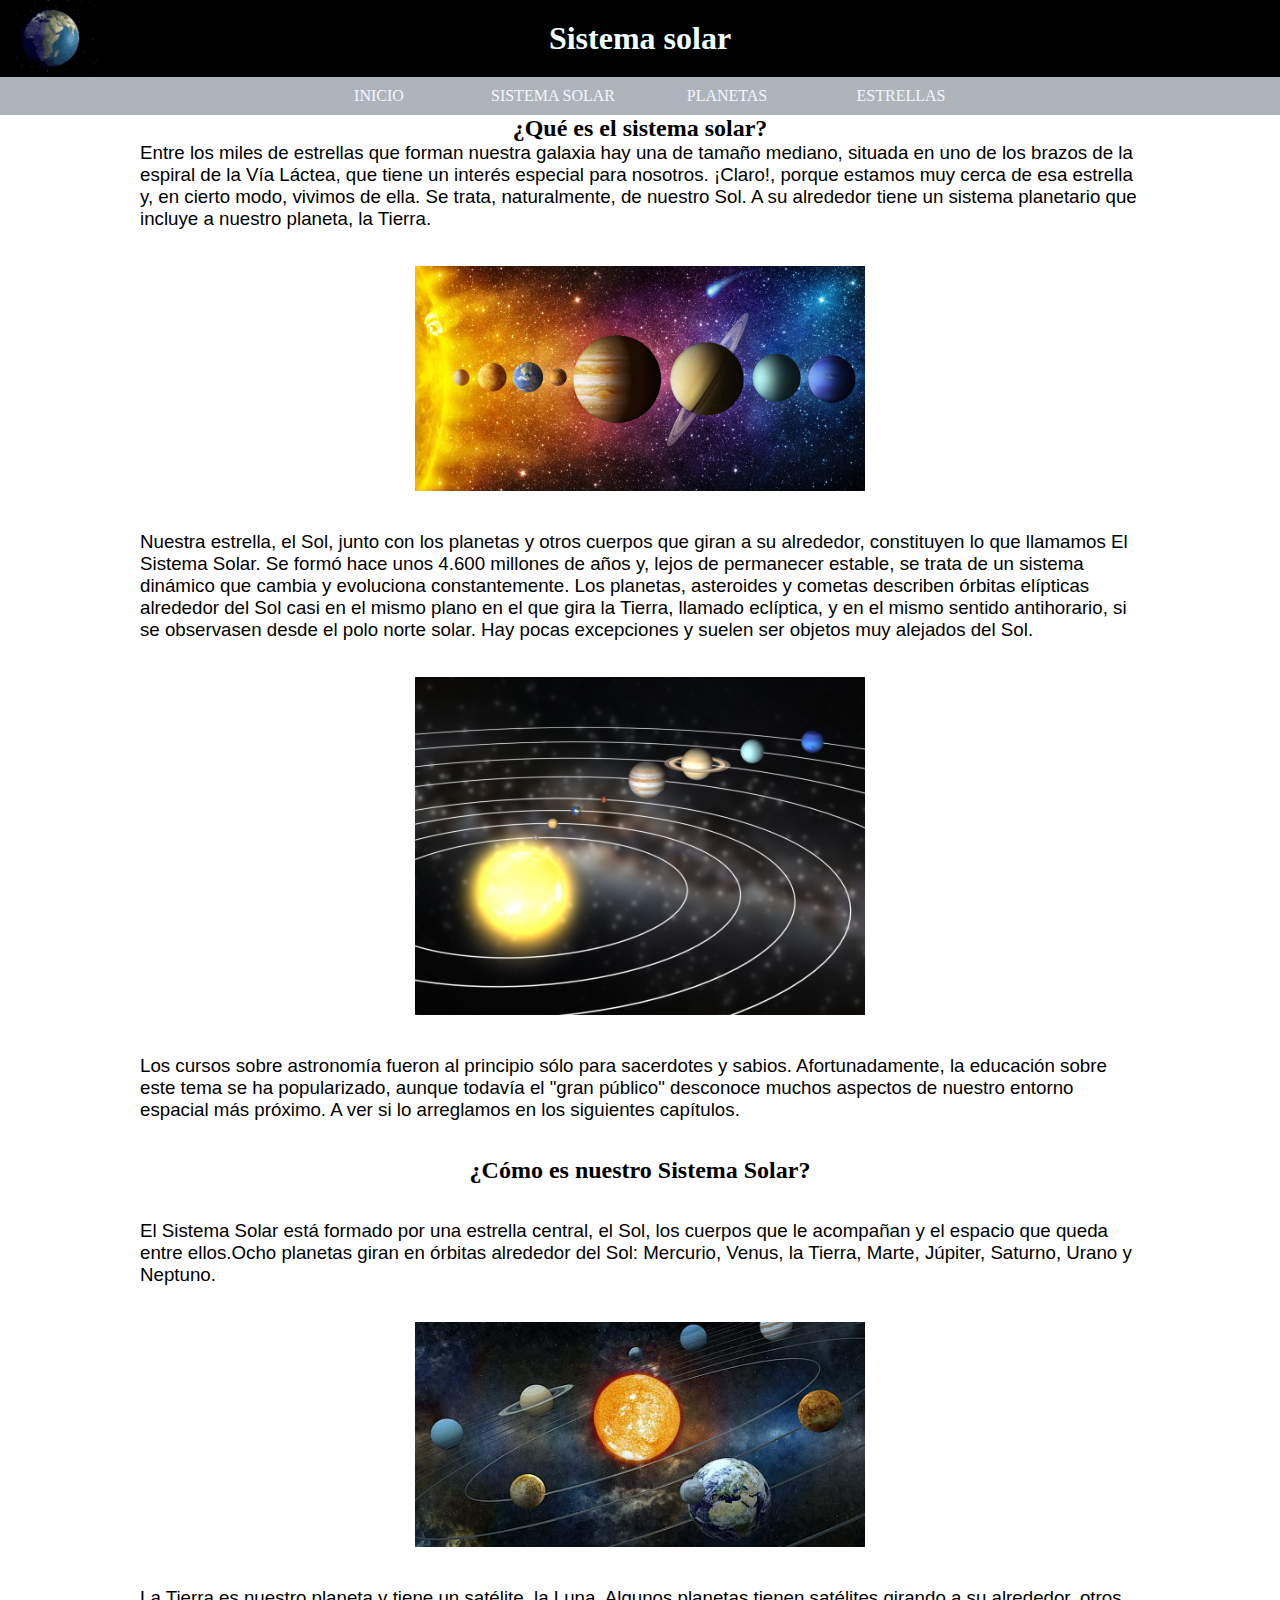
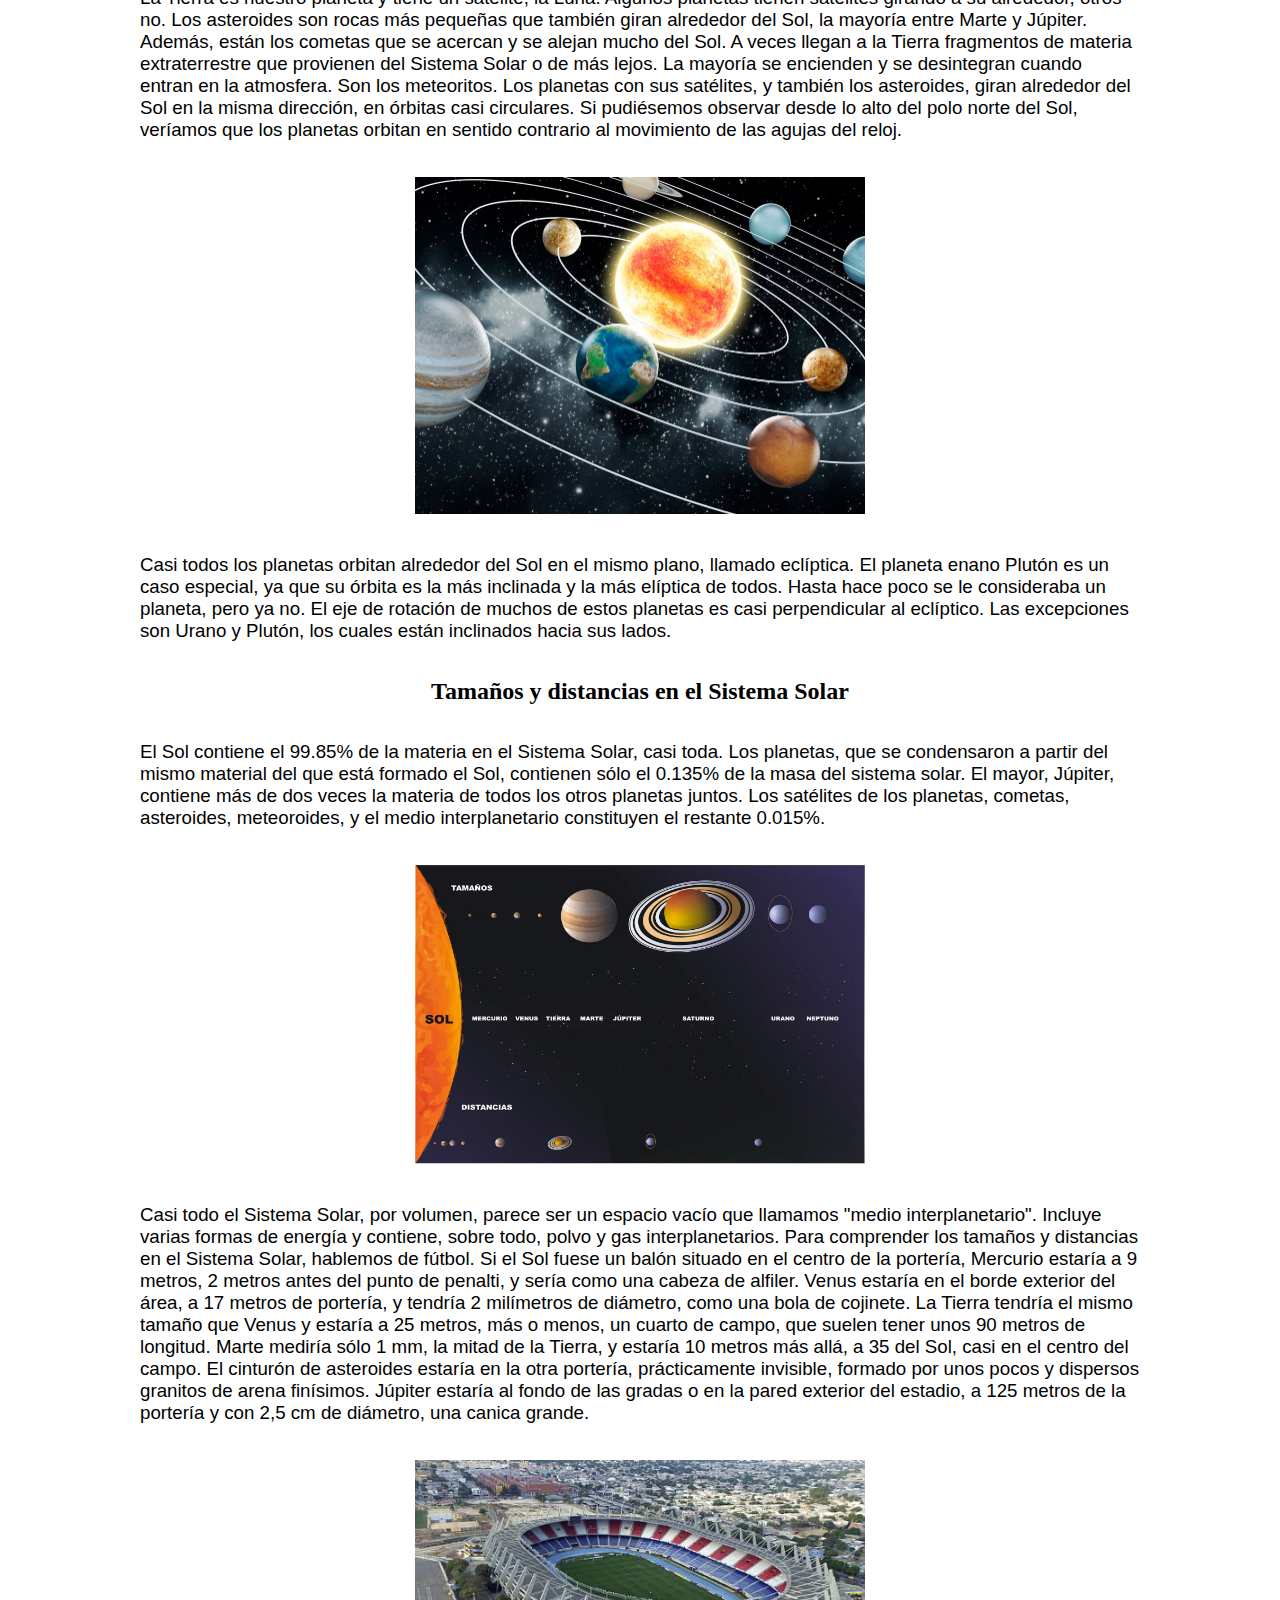
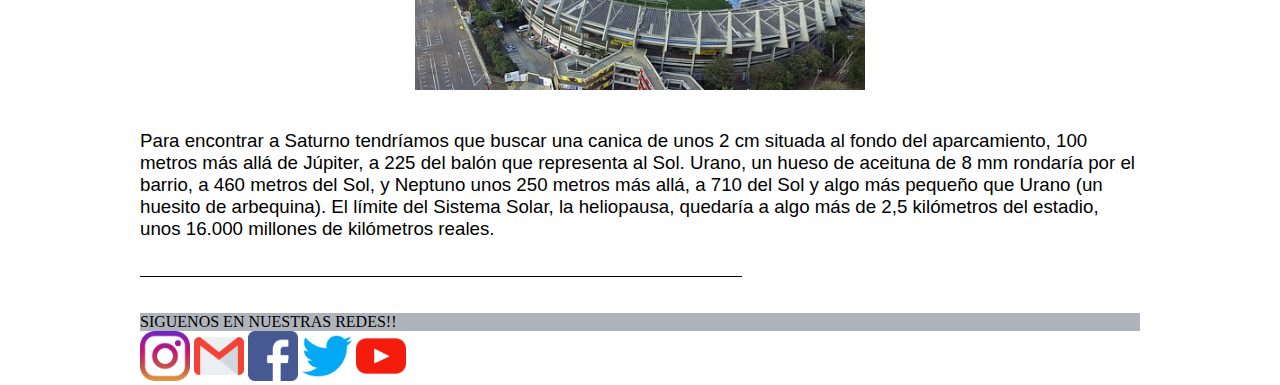
<file: index.html>
<!DOCTYPE html>
<html lang="en">
<head>
    <meta charset="UTF-8">
    <meta http-equiv="X-UA-Compatible" content="IE=edge">
    <meta name="viewport" content="width=
    , initial-scale=1.0">
    <title>Pagina web</title>

    <link rel="stylesheet" href="style.css/style.css">
    <meta name="viewport" content="width=device-width, initial-scale=1.0">
</head>
<body>
    <div style="position: absolute; bottom: Xpx; right: Ypx;">
        <img src="./image/tierra-planeta.gif" alt="COCODRILOOOOOOOOO" />
    </div>
    <h1 
    >Sistema solar</h1>
    <nav>
        <ul>
            <li><a href="./inicio.html">INICIO</a></li>
            <li><a href="./index.html">SISTEMA SOLAR</a></li>
            <li><a href="./planetas.html">PLANETAS</a></li>
            <li><a href="">ESTRELLAS</a></li>

        </ul>
    </nav>
    <div class="contenido">
        <div class="articulos"></div>
        <div class=""></div>
    <header>
        <h2>
            ¿Qué es el sistema solar?
        </h2>
        <h3>Entre los miles de estrellas que forman nuestra galaxia hay una de tamaño mediano, situada en uno de los brazos de la espiral de la Vía Láctea, que tiene un interés especial para nosotros. ¡Claro!, porque estamos muy cerca de esa estrella y, en cierto modo, vivimos de ella. Se trata, naturalmente, de nuestro Sol. A su alrededor tiene un sistema planetario que incluye a nuestro planeta, la Tierra.</h3>
    <br><br>
        <div class="sistema-solar">
        <img src="./image/sistema.jpg" alt="">
    </div>
    <br><br>
    <h3>
        Nuestra estrella, el Sol, junto con los planetas y otros cuerpos que giran a su alrededor, constituyen lo que llamamos El Sistema Solar. Se formó hace unos 4.600 millones de años y, lejos de permanecer estable, se trata de un sistema dinámico que cambia y evoluciona constantemente.
Los planetas, asteroides y cometas describen órbitas elípticas alrededor del Sol casi en el mismo plano en el que gira la Tierra, llamado eclíptica, y en el mismo sentido antihorario, si se observasen desde el polo norte solar. Hay pocas excepciones y suelen ser objetos muy alejados del Sol.
    </h3>
    <br><br>
    <div class="sistema-solar">
        <img src="./image/sistema 2.jpg" alt="">
    </div>
    <br><br>
    <h3>
        Los cursos sobre astronomía fueron al principio sólo para sacerdotes y sabios. Afortunadamente, la educación sobre este tema se ha popularizado, aunque todavía el "gran público" desconoce muchos aspectos de nuestro entorno espacial más próximo. A ver si lo arreglamos en los siguientes capítulos.
    </h3>
    <br><br>
    <h2>¿Cómo es nuestro Sistema Solar?</h2>
    <br><br>
    <h3>
        El Sistema Solar está formado por una estrella central, el Sol, los cuerpos que le acompañan y el espacio que queda entre ellos.Ocho planetas giran en órbitas alrededor del Sol: Mercurio, Venus, la Tierra, Marte, Júpiter, Saturno, Urano y Neptuno.
    </h3>
    <br><br>
    <div class="sistema-solar">
<img src="/image/3.jpg" alt="">
    </div>
    <br><br>
    <h3>
        La Tierra es nuestro planeta y tiene un satélite, la Luna. Algunos planetas tienen satélites girando a su alrededor, otros no.
Los asteroides son rocas más pequeñas que también giran alrededor del Sol, la mayoría entre Marte y Júpiter. Además, están los cometas que se acercan y se alejan mucho del Sol.
A veces llegan a la Tierra fragmentos de materia extraterrestre que provienen del Sistema Solar o de más lejos. La mayoría se encienden y se desintegran cuando entran en la atmosfera. Son los meteoritos.
Los planetas con sus satélites, y también los asteroides, giran alrededor del Sol en la misma dirección, en órbitas casi circulares. Si pudiésemos observar desde lo alto del polo norte del Sol, veríamos que los planetas orbitan en sentido contrario al movimiento de las agujas del reloj.
    </h3>
    <br><br>
    <div class="sistema-solar">
<img src="./image/4.jpg" alt="">
</div>
<br><br>
<h3>
    Casi todos los planetas orbitan alrededor del Sol en el mismo plano, llamado eclíptica. El planeta enano Plutón es un caso especial, ya que su órbita es la más inclinada y la más elíptica de todos. Hasta hace poco se le consideraba un planeta, pero ya no. El eje de rotación de muchos de estos planetas es casi perpendicular al eclíptico. Las excepciones son Urano y Plutón, los cuales están inclinados hacia sus lados.
</h3>
<br><br>
<h2>Tamaños y distancias en el Sistema Solar</h2>
<br><br>
<h3>El Sol contiene el 99.85% de la materia en el Sistema Solar, casi toda. Los planetas, que se condensaron a partir del mismo material del que está formado el Sol, contienen sólo el 0.135% de la masa del sistema solar. El mayor, Júpiter, contiene más de dos veces la materia de todos los otros planetas juntos. Los satélites de los planetas, cometas, asteroides, meteoroides, y el medio interplanetario constituyen el restante 0.015%.</h3>
<br><br>
<div class="sistema-solar">
    <img src="./image/5.jpg" alt="">
    </div>
    <br><br>
    <h3>
        Casi todo el Sistema Solar, por volumen, parece ser un espacio vacío que llamamos "medio interplanetario". Incluye varias formas de energía y contiene, sobre todo, polvo y gas interplanetarios.
        Para comprender los tamaños y distancias en el Sistema Solar, hablemos de fútbol. Si el Sol fuese un balón situado en el centro de la portería, Mercurio estaría a 9 metros, 2 metros antes del punto de penalti, y sería como una cabeza de alfiler. Venus estaría en el borde exterior del área, a 17 metros de portería, y tendría 2 milímetros de diámetro, como una bola de cojinete.
        La Tierra tendría el mismo tamaño que Venus y estaría a 25 metros, más o menos, un cuarto de campo, que suelen tener unos 90 metros de longitud. Marte mediría sólo 1 mm, la mitad de la Tierra, y estaría 10 metros más allá, a 35 del Sol, casi en el centro del campo.
        El cinturón de asteroides estaría en la otra portería, prácticamente invisible, formado por unos pocos y dispersos granitos de arena finísimos. Júpiter estaría al fondo de las gradas o en la pared exterior del estadio, a 125 metros de la portería y con 2,5 cm de diámetro, una canica grande.
    </h3>
    <br><br>
    <div class="sistema-solar">
        <img src="./image/6.jpg" alt="">
        </div>
        <br><br>
        <h3>Para encontrar a Saturno tendríamos que buscar una canica de unos 2 cm situada al fondo del aparcamiento, 100 metros más allá de Júpiter, a 225 del balón que representa al Sol. Urano, un hueso de aceituna de 8 mm rondaría por el barrio, a 460 metros del Sol, y Neptuno unos 250 metros más allá, a 710 del Sol y algo más pequeño que Urano (un huesito de arbequina).
        El límite del Sistema Solar, la heliopausa, quedaría a algo más de 2,5 kilómetros del estadio, unos 16.000 millones de kilómetros reales.</h3>

<br><br>
<hr size="1" color="black" width="60%">
<br><br>
<div class="redes1">
SIGUENOS EN NUESTRAS REDES!!
</div>
<a href="https://www.instagram.com/"><img class="redes" src="./image/11.png" alt=""></a>
<a href="https://mail.google.com/"><img class="redes" src="./image/22.png" alt=""></a>
<a href="https://www.facebook.com/"><img class="redes" src="./image/33.png" alt=""></a>
<a href="https://twitter.com/"><img class="redes" src="./image/44.png" alt=""></a>
<a href="https://www.youtube.com/"><img class="redes" src="./image/55.png" alt=""></a>
</div>
</body>
</html>
</file>
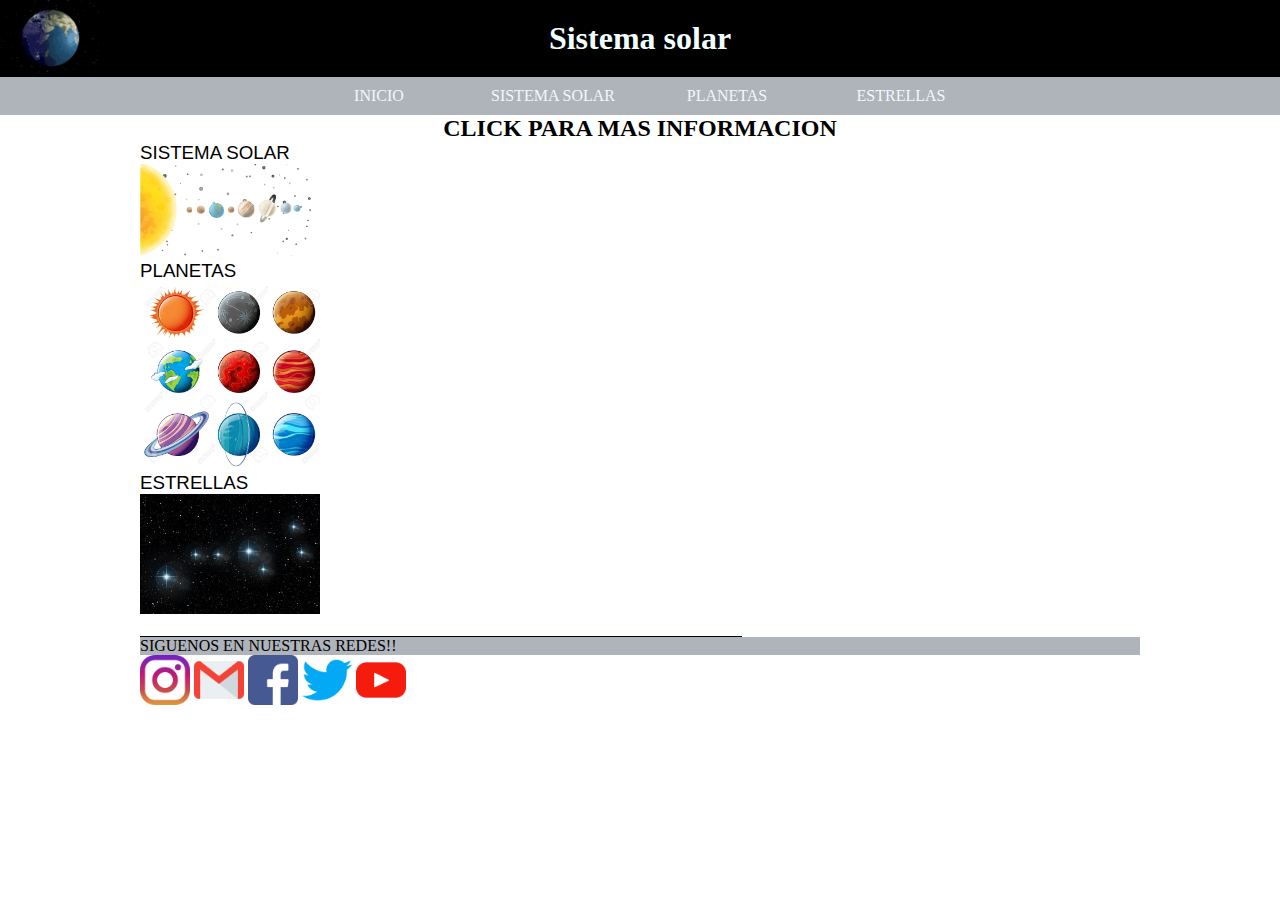
<file: inicio.html>
<!DOCTYPE html>
<html lang="en">
<head>
    <meta charset="UTF-8">
    <meta http-equiv="X-UA-Compatible" content="IE=edge">
    <meta name="viewport" content="width=
    , initial-scale=1.0">
    <title>Pagina web</title>

    <link rel="stylesheet" href="style.css/inicio.css">
    <meta name="viewport" content="width=device-width, initial-scale=1.0">
</head>
<body>
    <div style="position: absolute; bottom: Xpx; right: Ypx;">
        <img src="./image/tierra-planeta.gif" alt="COCODRILOOOOOOOOO" />
    </div>
    <h1 
    >Sistema solar</h1>
    <nav>
        <ul>
            <li><a href="./inicio.html">INICIO</a></li>
            <li><a href="./index.html">SISTEMA SOLAR</a></li>
            <li><a href="./planetas.html">PLANETAS</a></li>
            <li><a href="">ESTRELLAS</a></li>

        </ul>
    </nav>
    <div class="contenido">
        <h2>CLICK PARA MAS INFORMACION</h2>
        <h3>SISTEMA SOLAR</h3>
            <div class="tierra">
                <a href="./index.html">
                <img src="./image/siste.webp" alt=""></a>
                </div>
        <h3>PLANETAS</h3>
        <div class="planetas">
            <a href="./planetas.html">
            <img src="./image/planetass.webp" alt=""></a>
            </div>
            <h3>ESTRELLAS</h3>
            <div class="tierra">
                <a href="./planetas.html">
                <img src="./image/ESTRELLA.jpg" alt=""></a>
                </div>
                <br>
                <hr size="1" color="black" width="60%">
                <div class="redes1">
        SIGUENOS EN NUESTRAS REDES!!
        </div>
        <a href="https://www.instagram.com/"><img class="redes" src="./image/11.png" alt=""></a>
        <a href="https://mail.google.com/"><img class="redes" src="./image/22.png" alt=""></a>
        <a href="https://www.facebook.com/"><img class="redes" src="./image/33.png" alt=""></a>
        <a href="https://twitter.com/"><img class="redes" src="./image/44.png" alt=""></a>
        <a href="https://www.youtube.com/"><img class="redes" src="./image/55.png" alt=""></a>
        </div>
    </div>
        </body>
        </html>
</file>
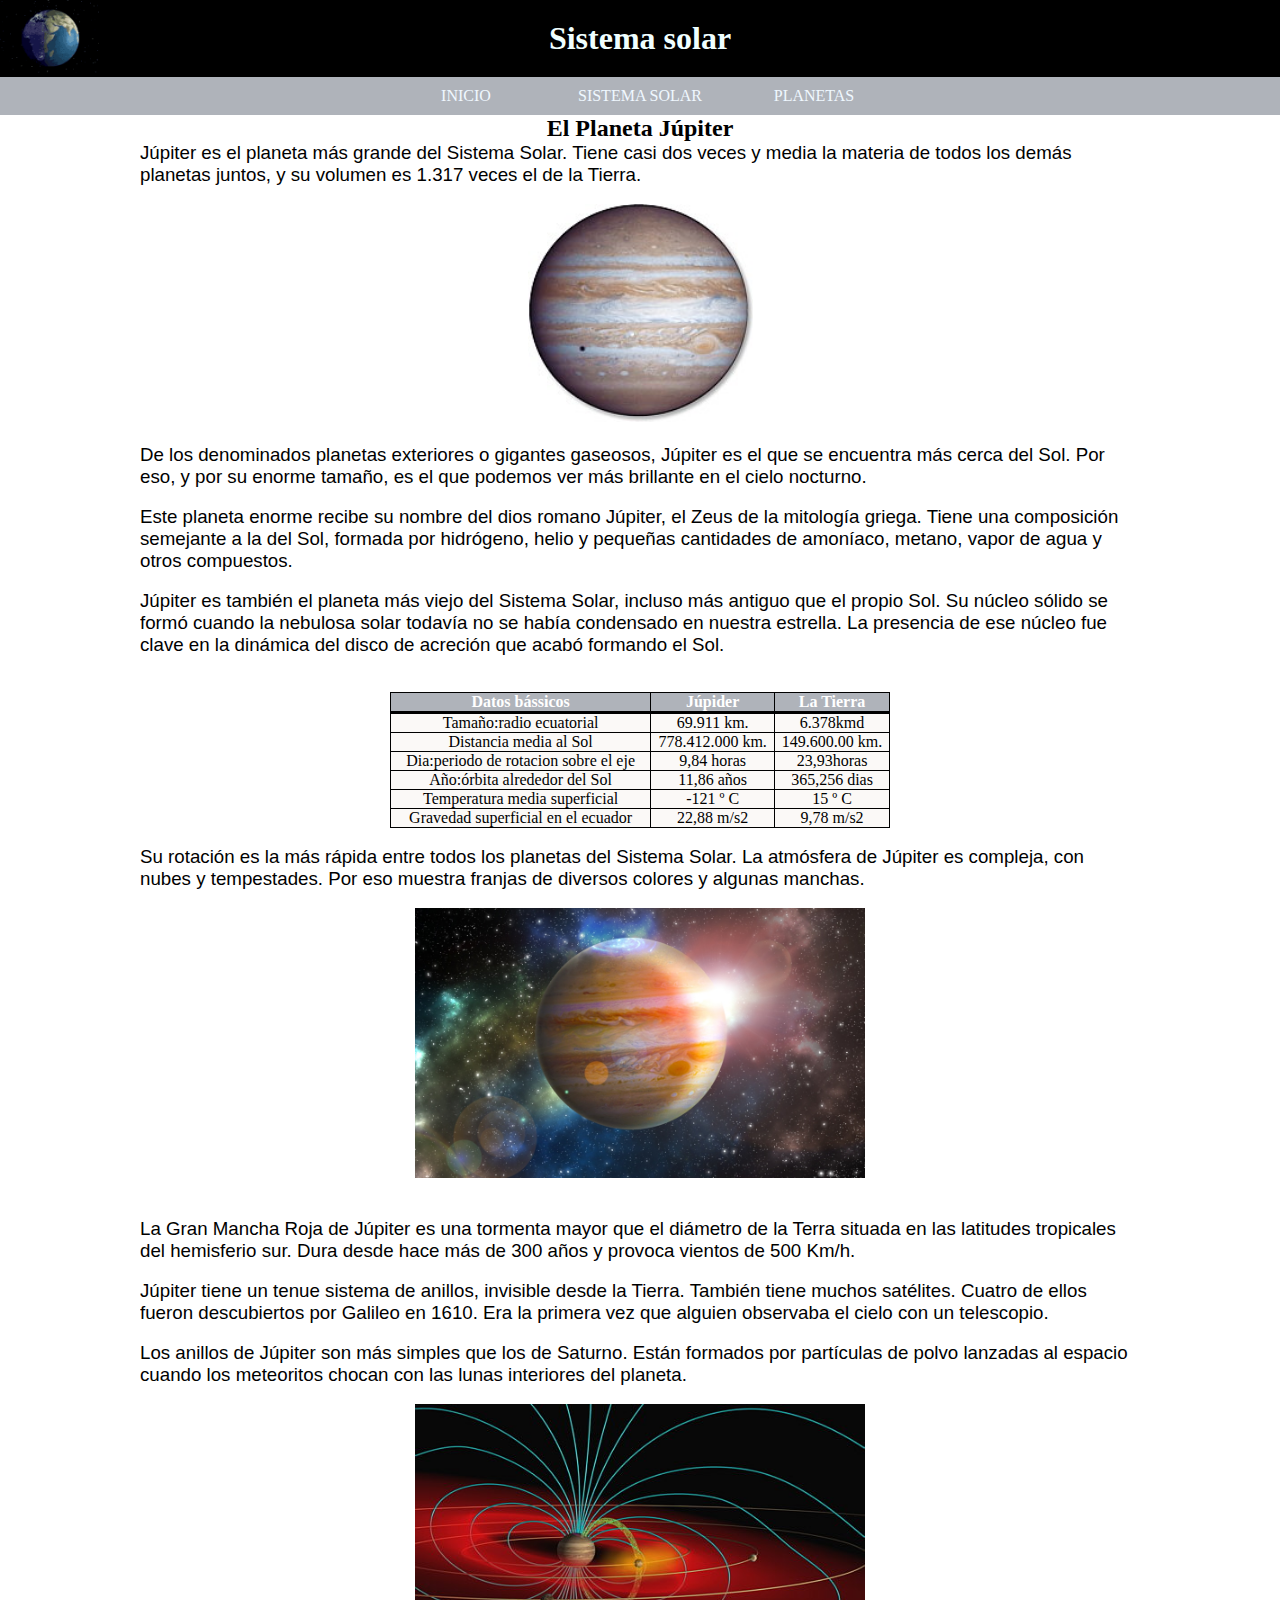
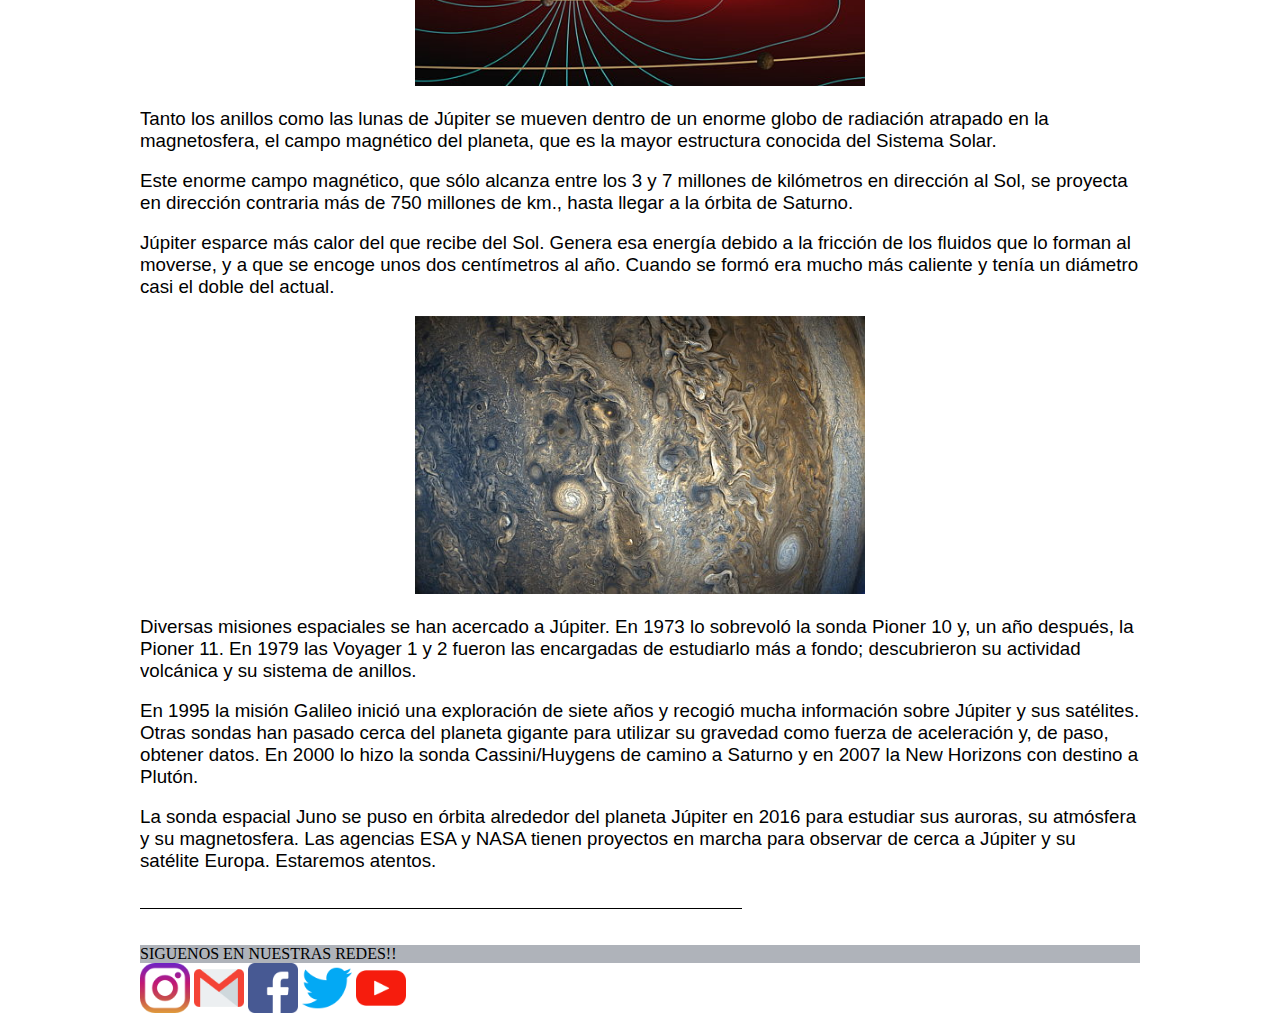
<file: jupiter.html>
<!DOCTYPE html>
<html lang="en">
<head>
    <meta charset="UTF-8">
    <meta http-equiv="X-UA-Compatible" content="IE=edge">
    <meta name="viewport" content="width=
    , initial-scale=1.0">
    <title>Pagina web</title>

    <link rel="stylesheet" href="style.css/tierra.css">
    <meta name="viewport" content="width=device-width, initial-scale=1.0">
</head>
<body>
    <div style="position: absolute; bottom: Xpx; right: Ypx;">
        <img src="./image/tierra-planeta.gif" alt="COCODRILOOOOOOOOO" />
    </div>
    <h1 
    >Sistema solar</h1>
    <nav>
        <ul>
            <li><a href="./inicio.html">INICIO</a></li>
            <li><a href="./index.html">SISTEMA SOLAR</a></li>
            <li><a href="./planetas.html">PLANETAS</a></li>

        </ul>
    </nav>
    <div class="contenido">
    <h2>El Planeta Júpiter</h2>
    <h3>Júpiter es el planeta más grande del Sistema Solar. Tiene casi dos veces y media la materia de todos los demás planetas juntos, y su volumen es 1.317 veces el de la Tierra.</h3>
    <br>
    <center>
        <div class="tierra">
            <img src="./image/jupiter.jpg" alt="">
            </div>
        </center>
        <br>
    <h3>De los denominados planetas exteriores o gigantes gaseosos, Júpiter es el que se encuentra más cerca del Sol. Por eso, y por su enorme tamaño, es el que podemos ver más brillante en el cielo nocturno.</h3>
    <br>
<h3>Este planeta enorme recibe su nombre del dios romano Júpiter, el Zeus de la mitología griega. Tiene una composición semejante a la del Sol, formada por hidrógeno, helio y pequeñas cantidades de amoníaco, metano, vapor de agua y otros compuestos.</h3><br>
<h3>Júpiter es también el planeta más viejo del Sistema Solar, incluso más antiguo que el propio Sol. Su núcleo sólido se formó cuando la nebulosa solar todavía no se había condensado en nuestra estrella. La presencia de ese núcleo fue clave en la dinámica del disco de acreción que acabó formando el Sol.
</h3>
<br><br>
<div class="main-container">
    <center>
    <table>
        <thead>
            <tr>
                <th>Datos bássicos</th><th>Júpider</th><th>La Tierra</th>
            </tr>
        </thead>
        <tr>
            <td>Tamaño:radio ecuatorial</td><td>69.911 km.</td><td>6.378kmd</td>
        </tr>
        <tr>
            <td>Distancia media al  Sol</td><td>778.412.000 km.</td><td>149.600.00 km.</td>
        </tr>
        <tr>
            <td>Dia:periodo de rotacion sobre el eje</td><td>9,84 horas	</td><td>23,93horas</td>
        </tr>
        <tr>
            <td>Año:órbita alrededor del Sol</td><td>11,86 años</td><td>365,256 dias</td>
        </tr>
        <tr>
            <td>Temperatura media superficial</td><td>-121 º C</td><td>15 º C</td>
        </tr>
        <tr>
            <td>Gravedad superficial en el ecuador</td><td>22,88 m/s2</td><td>9,78 m/s2</td>
        </tr>
    </table>
</center>
<br>
<h3>Su rotación es la más rápida entre todos los planetas del Sistema Solar. La atmósfera de Júpiter es compleja, con nubes y tempestades. Por eso muestra franjas de diversos colores y algunas manchas.</h3>
<br>
<div class="sistema-solar">
    <img src="./image/jupiter1.jpg" alt="">
    </div>
    <br><br>
    <h3>La Gran Mancha Roja de Júpiter es una tormenta mayor que el diámetro de la Terra situada en las latitudes tropicales del hemisferio sur. Dura desde hace más de 300 años y provoca vientos de 500 Km/h.</h3><br>
    <h3>Júpiter tiene un tenue sistema de anillos, invisible desde la Tierra. También tiene muchos satélites. Cuatro de ellos fueron descubiertos por Galileo en 1610. Era la primera vez que alguien observaba el cielo con un telescopio.
    </h3><br>
    <h3>Los anillos de Júpiter son más simples que los de Saturno. Están formados por partículas de polvo lanzadas al espacio cuando los meteoritos chocan con las lunas interiores del planeta.</h3>
    <br>
    <div class="sistema-solar">
        <img src="./image/jupiter2.jpg" alt="">
        </div>
    <br>
<h3>Tanto los anillos como las lunas de Júpiter se mueven dentro de un enorme globo de radiación atrapado en la magnetosfera, el campo magnético del planeta, que es la mayor estructura conocida del Sistema Solar.</h3>
    <br>
    <h3>Este enorme campo magnético, que sólo alcanza entre los 3 y 7 millones de kilómetros en dirección al Sol, se proyecta en dirección contraria más de 750 millones de km., hasta llegar a la órbita de Saturno.</h3>
    <br>
    <h3>Júpiter esparce más calor del que recibe del Sol. Genera esa energía debido a la fricción de los fluidos que lo forman al moverse, y a que se encoge unos dos centímetros al año. Cuando se formó era mucho más caliente y tenía un diámetro casi el doble del actual.</h3>
    <br>
    <div class="sistema-solar">
        <img src="./image/jupiter3.jpg" alt="">
        </div>
    <br>
    <h3>Diversas misiones espaciales se han acercado a Júpiter. En 1973 lo sobrevoló la sonda Pioner 10 y, un año después, la Pioner 11. En 1979 las Voyager 1 y 2 fueron las encargadas de estudiarlo más a fondo; descubrieron su actividad volcánica y su sistema de anillos.</h3>
    <br>
    <h3>En 1995 la misión Galileo inició una exploración de siete años y recogió mucha información sobre Júpiter y sus satélites. Otras sondas han pasado cerca del planeta gigante para utilizar su gravedad como fuerza de aceleración y, de paso, obtener datos. En 2000 lo hizo la sonda Cassini/Huygens de camino a Saturno y en 2007 la New Horizons con destino a Plutón.
    </h3>
    <br>
    <h3>La sonda espacial Juno se puso en órbita alrededor del planeta Júpiter en 2016 para estudiar sus auroras, su atmósfera y su magnetosfera. Las agencias ESA y NASA tienen proyectos en marcha para observar de cerca a Júpiter y su satélite Europa. Estaremos atentos.</h3>
    <br><br>
<hr size="1" color="black" width="60%">
<br><br>
<div class="redes1">
SIGUENOS EN NUESTRAS REDES!!
</div>
<a href="https://www.instagram.com/"><img class="redes" src="./image/11.png" alt=""></a>
<a href="https://mail.google.com/"><img class="redes" src="./image/22.png" alt=""></a>
<a href="https://www.facebook.com/"><img class="redes" src="./image/33.png" alt=""></a>
<a href="https://twitter.com/"><img class="redes" src="./image/44.png" alt=""></a>
<a href="https://www.youtube.com/"><img class="redes" src="./image/55.png" alt=""></a>
</div>
</div>
</body>
</html>
</file>
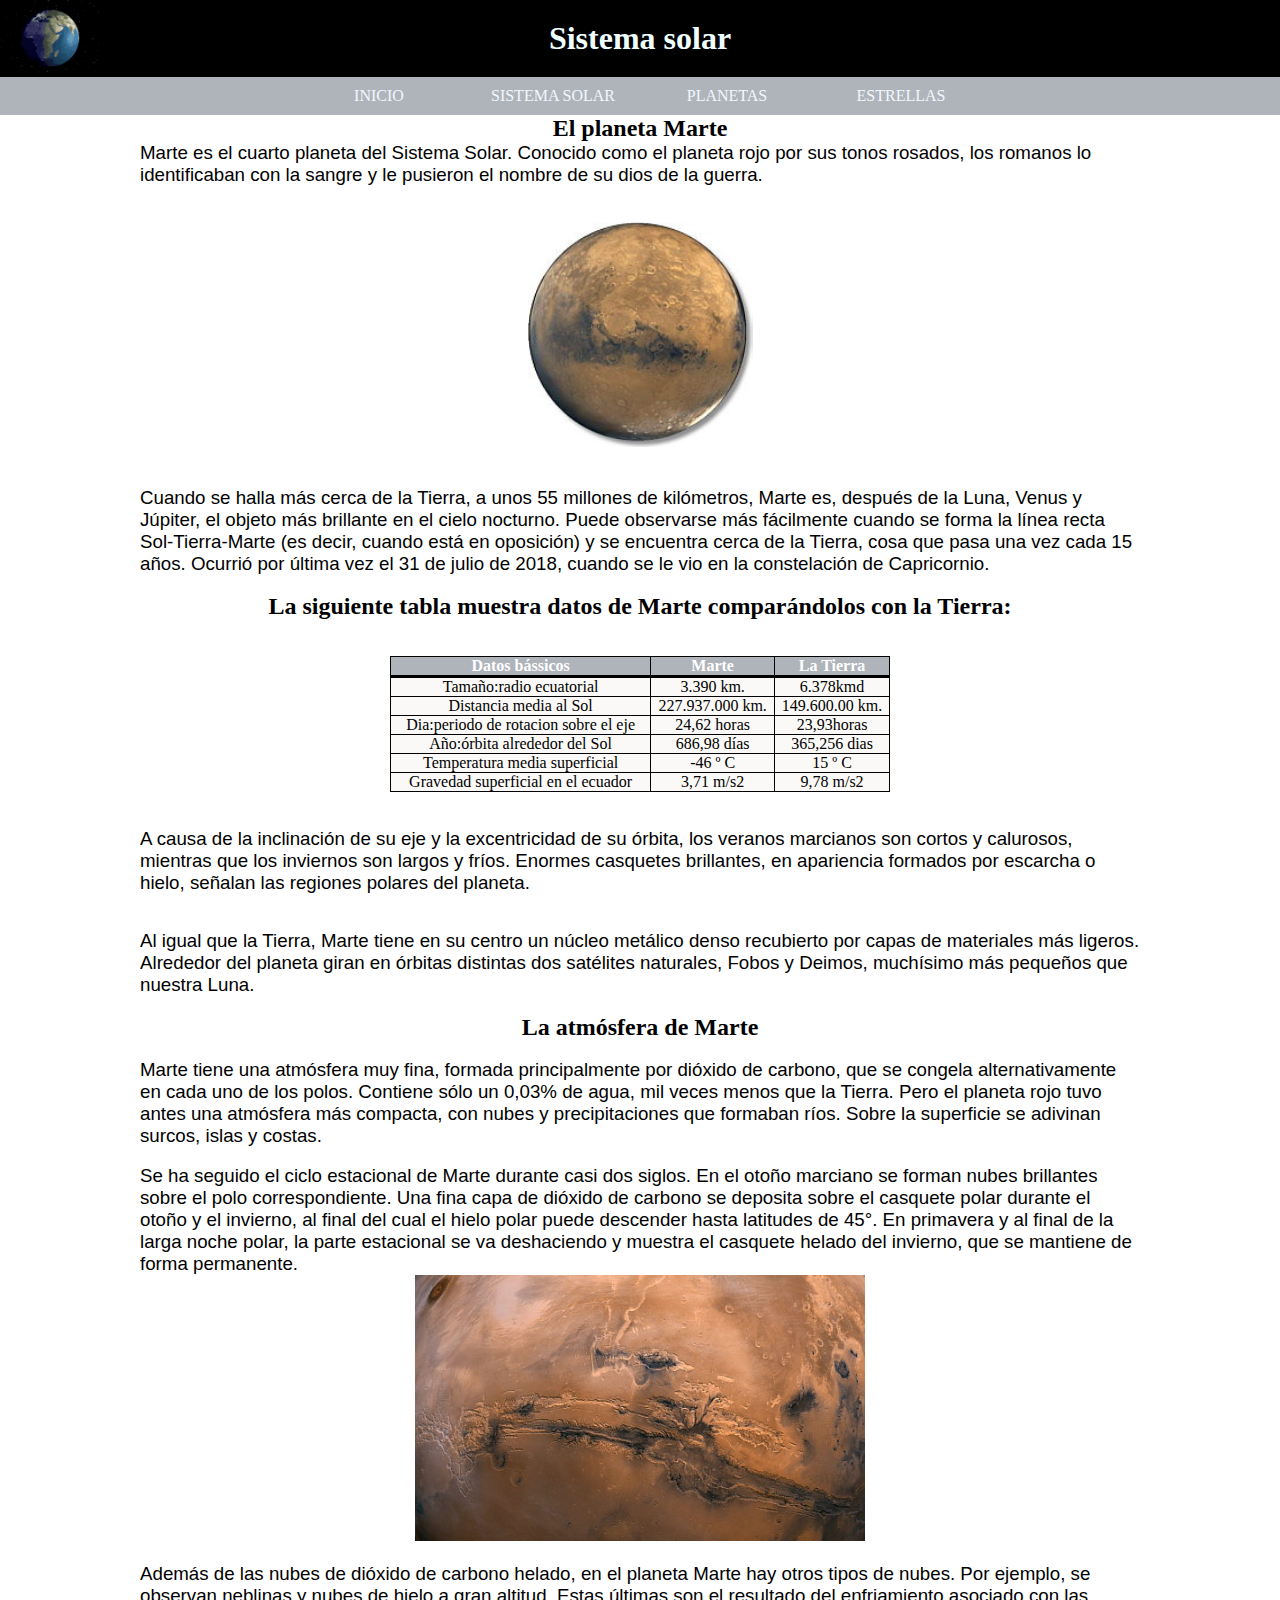
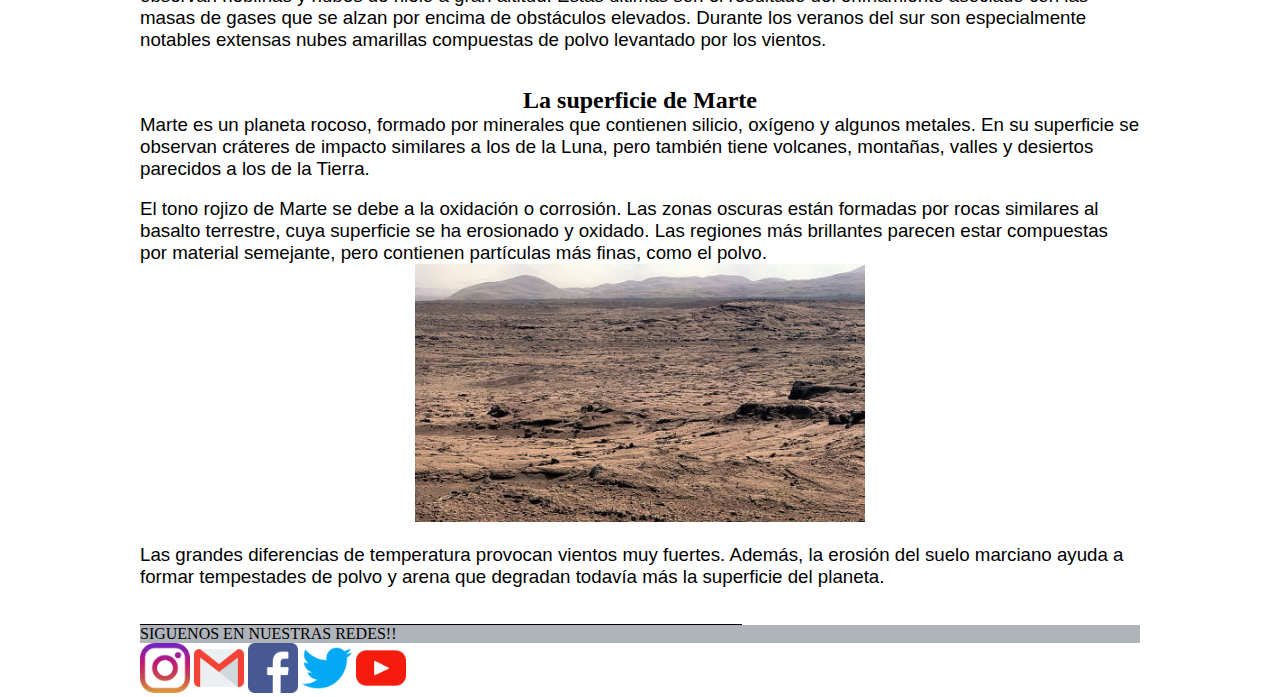
<file: marte.html>
<!DOCTYPE html>
<html lang="en">
<head>
    <meta charset="UTF-8">
    <meta http-equiv="X-UA-Compatible" content="IE=edge">
    <meta name="viewport" content="width=
    , initial-scale=1.0">
    <title>Pagina web</title>

    <link rel="stylesheet" href="style.css/tierra.css">
    <meta name="viewport" content="width=device-width, initial-scale=1.0">
</head>
<body>
    <div style="position: absolute; bottom: Xpx; right: Ypx;">
        <img src="./image/tierra-planeta.gif" alt="COCODRILOOOOOOOOO" />
    </div>
    <h1 
    >Sistema solar</h1>
    <nav>
        <ul>
            <li><a href="./inicio.html">INICIO</a></li>
            <li><a href="./index.html">SISTEMA SOLAR</a></li>
            <li><a href="./planetas.html">PLANETAS</a></li>
            <li><a href="">ESTRELLAS</a></li>

        </ul>
    </nav>
    <div class="contenido">
    <h2>El planeta Marte</h2>
    <h3>Marte es el cuarto planeta del Sistema Solar. Conocido como el planeta rojo por sus tonos rosados, los romanos lo identificaban con la sangre y le pusieron el nombre de su dios de la guerra.</h3>
    <br><br>
    <center><div class="tierra">
        <img src="./image/marte.jpg" alt="">
        </div></center>
        <br><br>
    <h3>Cuando se halla más cerca de la Tierra, a unos 55 millones de kilómetros, Marte es, después de la Luna, Venus y Júpiter, el objeto más brillante en el cielo nocturno. Puede observarse más fácilmente cuando se forma la línea recta Sol-Tierra-Marte (es decir, cuando está en oposición) y se encuentra cerca de la Tierra, cosa que pasa una vez cada 15 años. Ocurrió por última vez el 31 de julio de 2018, cuando se le vio en la constelación de Capricornio.</h3><br>
        <h2>La siguiente tabla muestra datos de Marte comparándolos con la Tierra:</h2>
        <br><br>
        <div class="main-container">
            <center>
            <table>
                <thead>
                    <tr>
                        <th>Datos bássicos</th><th>Marte</th><th>La Tierra</th>
                    </tr>
                </thead>
                <tr>
                    <td>Tamaño:radio ecuatorial</td><td>3.390 km.</td><td>6.378kmd</td>
                </tr>
                <tr>
                    <td>Distancia media al  Sol</td><td>227.937.000 km.</td><td>149.600.00 km.</td>
                </tr>
                <tr>
                    <td>Dia:periodo de rotacion sobre el eje</td><td>24,62 horas</td><td>23,93horas</td>
                </tr>
                <tr>
                    <td>Año:órbita alrededor del Sol</td><td>686,98 días</td><td>365,256 dias</td>
                </tr>
                <tr>
                    <td>Temperatura media superficial</td><td>-46 º C</td><td>15 º C</td>
                </tr>
                <tr>
                    <td>Gravedad superficial en el ecuador</td><td>3,71 m/s2</td><td>9,78 m/s2</td>
                </tr>
            </table>
        </center>
        </div>
        <br><br>
        <h3>A causa de la inclinación de su eje y la excentricidad de su órbita, los veranos marcianos son cortos y calurosos, mientras que los inviernos son largos y fríos. Enormes casquetes brillantes, en apariencia formados por escarcha o hielo, señalan las regiones polares del planeta.</h3>
        <br><br>
        <h3>Al igual que la Tierra, Marte tiene en su centro un núcleo metálico denso recubierto por capas de materiales más ligeros. Alrededor del planeta giran en órbitas distintas dos satélites naturales, Fobos y Deimos, muchísimo más pequeños que nuestra Luna.
        </h3>
        <br>
        <h2>La atmósfera de Marte
        </h2>
        <br> 
        <h3>Marte tiene una atmósfera muy fina, formada principalmente por dióxido de carbono, que se congela alternativamente en cada uno de los polos. Contiene sólo un 0,03% de agua, mil veces menos que la Tierra. Pero el planeta rojo tuvo antes una atmósfera más compacta, con nubes y precipitaciones que formaban ríos. Sobre la superficie se adivinan surcos, islas y costas.</h3>
        <br>
        <h3>Se ha seguido el ciclo estacional de Marte durante casi dos siglos. En el otoño marciano se forman nubes brillantes sobre el polo correspondiente. Una fina capa de dióxido de carbono se deposita sobre el casquete polar durante el otoño y el invierno, al final del cual el hielo polar puede descender hasta latitudes de 45°. En primavera y al final de la larga noche polar, la parte estacional se va deshaciendo y muestra el casquete helado del invierno, que se mantiene de forma permanente.</h3>
        <div class="sistema-solar">
            <img src="./image/marte2.jpg" alt="">
        </div>
        <br>
        <h3>Además de las nubes de dióxido de carbono helado, en el planeta Marte hay otros tipos de nubes. Por ejemplo, se observan neblinas y nubes de hielo a gran altitud. Estas últimas son el resultado del enfriamiento asociado con las masas de gases que se alzan por encima de obstáculos elevados. Durante los veranos del sur son especialmente notables extensas nubes amarillas compuestas de polvo levantado por los vientos.</h3>
        <br><br>
        <h2>La superficie de Marte</h2>
        <h3>Marte es un planeta rocoso, formado por minerales que contienen silicio, oxígeno y algunos metales. En su superficie se observan cráteres de impacto similares a los de la Luna, pero también tiene volcanes, montañas, valles y desiertos parecidos a los de la Tierra.</h3>
        <br>
        <h3>El tono rojizo de Marte se debe a la oxidación o corrosión. Las zonas oscuras están formadas por rocas similares al basalto terrestre, cuya superficie se ha erosionado y oxidado. Las regiones más brillantes parecen estar compuestas por material semejante, pero contienen partículas más finas, como el polvo.</h3>
        <div class="sistema-solar">
            <img src="./image/marte3.jpg" alt="">
        </div>
        <br>
        <h3>Las grandes diferencias de temperatura provocan vientos muy fuertes. Además, la erosión del suelo marciano ayuda a formar tempestades de polvo y arena que degradan todavía más la superficie del planeta.</h3>
        <br><br>
        <hr size="1" color="black" width="60%">
    
        <div class="redes1">
        SIGUENOS EN NUESTRAS REDES!!
        </div>
        <a href="https://www.instagram.com/"><img class="redes" src="./image/11.png" alt=""></a>
        <a href="https://mail.google.com/"><img class="redes" src="./image/22.png" alt=""></a>
        <a href="https://www.facebook.com/"><img class="redes" src="./image/33.png" alt=""></a>
        <a href="https://twitter.com/"><img class="redes" src="./image/44.png" alt=""></a>
        <a href="https://www.youtube.com/"><img class="redes" src="./image/55.png" alt=""></a>
        </div>
        </body>
        </html>
</file>
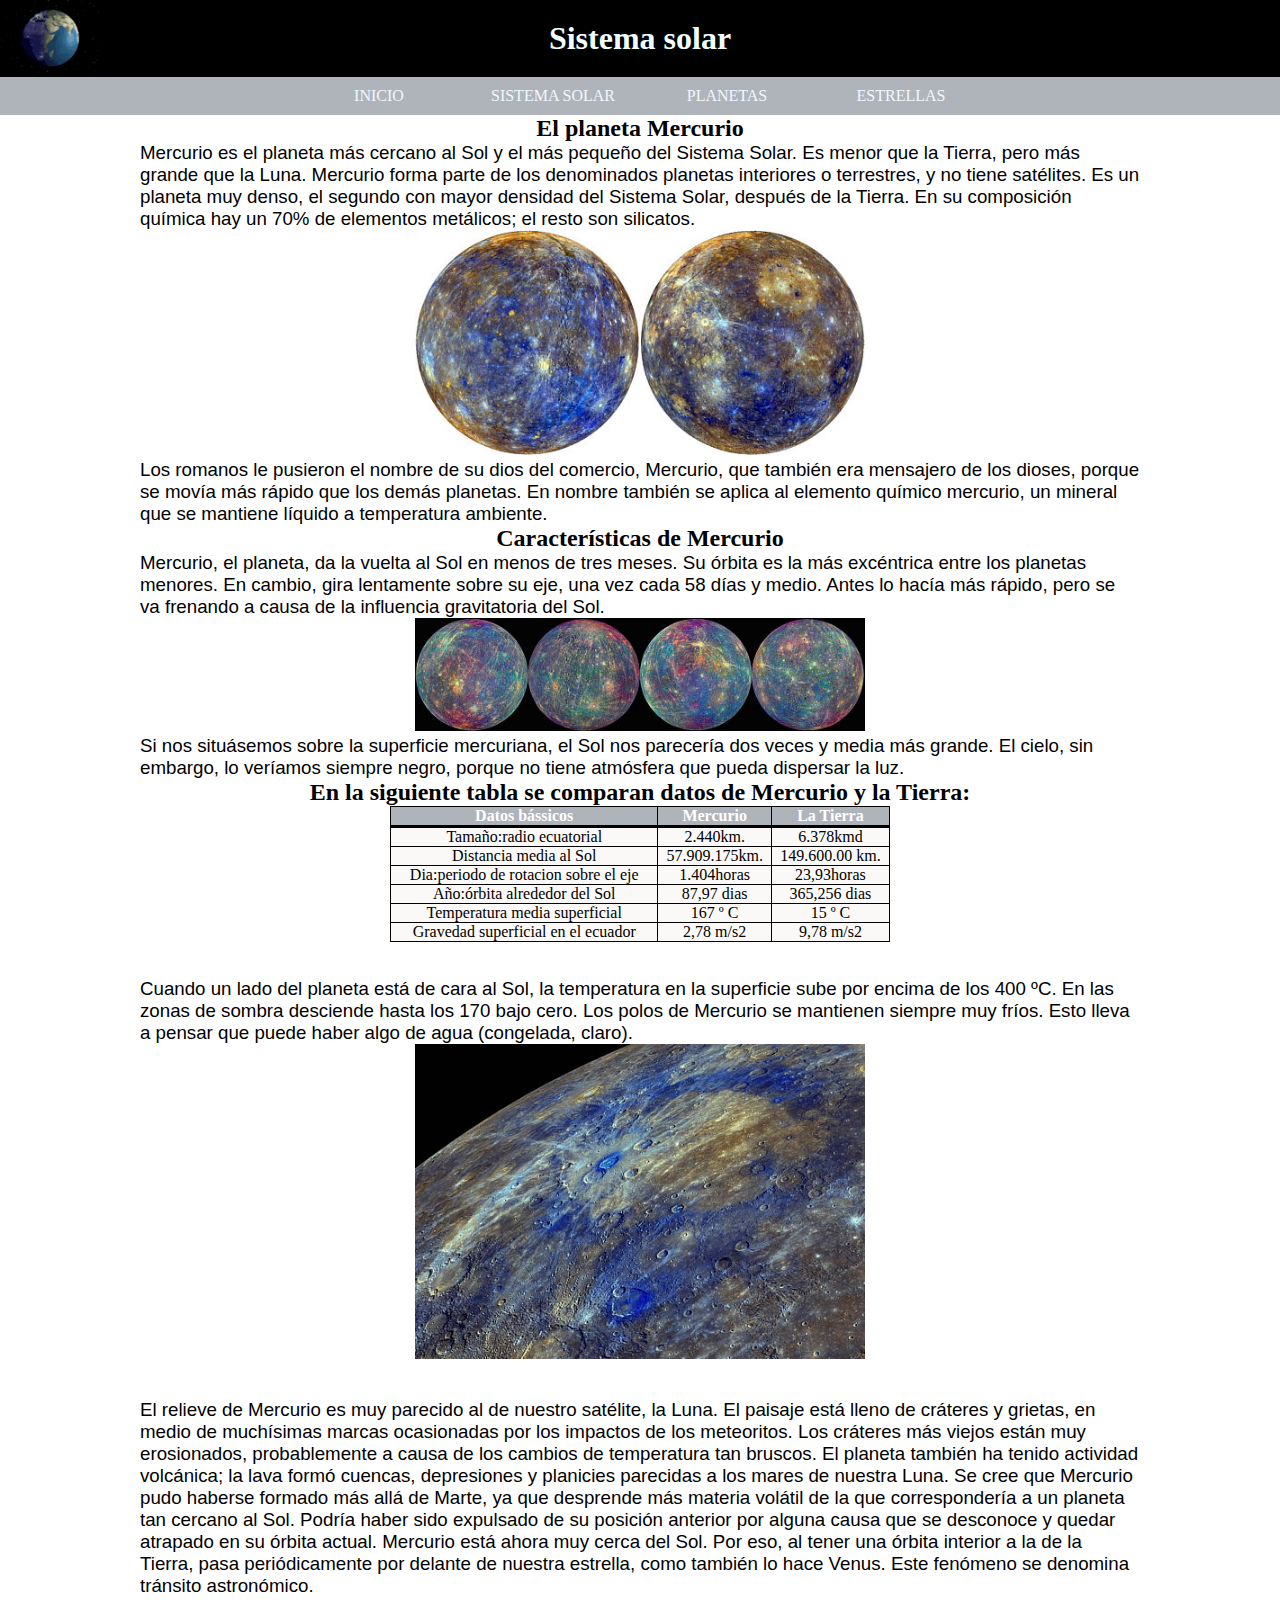
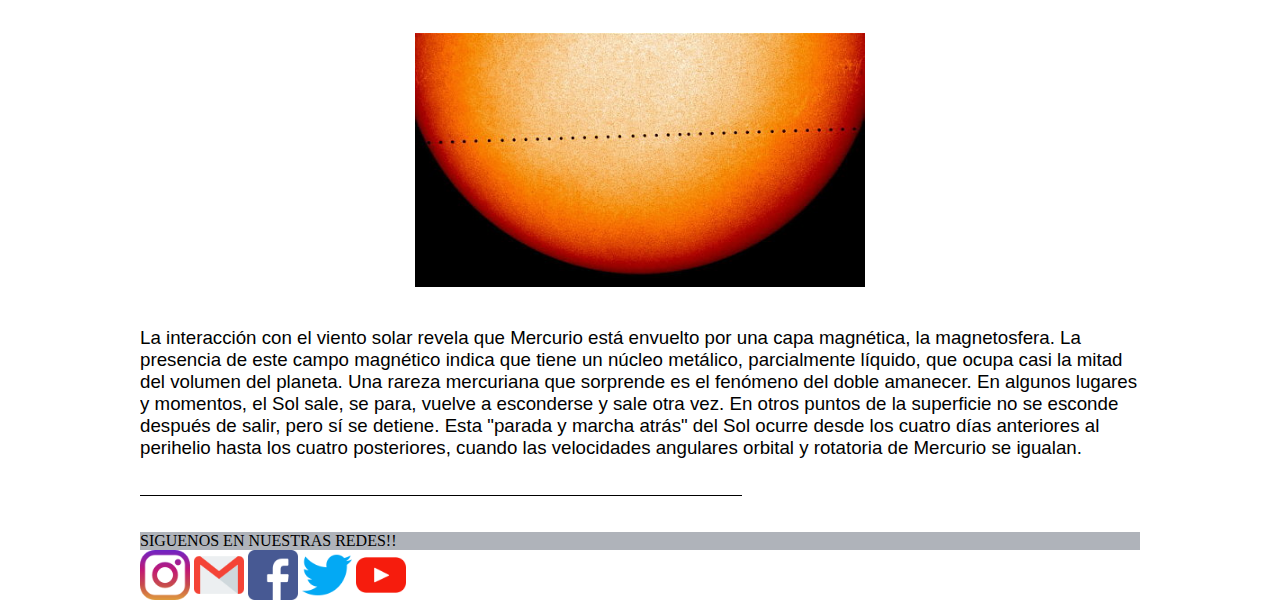
<file: mercurio.html>
<!DOCTYPE html>
<html lang="en">
<head>
    <meta charset="UTF-8">
    <meta http-equiv="X-UA-Compatible" content="IE=edge">
    <meta name="viewport" content="width=
    , initial-scale=1.0">
    <title>Pagina web</title>
    <link rel="stylesheet" href="style.css/mercurio.css">
    <meta name="viewport" content="width=device-width, initial-scale=1.0">
</head>
<body>
    <div style="position: absolute; bottom: Xpx; right: Ypx;">
        <img src="./image/tierra-planeta.gif" alt="COCODRILOOOOOOOOO" />
    </div>
    <h1 
    >Sistema solar</h1>
    <nav>
        <ul>
            <li><a href="./inicio.html">INICIO</a></li>
            <li><a href="./index.html">SISTEMA SOLAR</a></li>
            <li><a href="./planetas.html">PLANETAS</a></li>
            <li><a href="">ESTRELLAS</a></li>

        </ul>
    </nav>
    <div class="contenido">
        <h2>El planeta Mercurio</h2>
        <h3>Mercurio es el planeta más cercano al Sol y el más pequeño del Sistema Solar. Es menor que la Tierra, pero más grande que la Luna.
            Mercurio forma parte de los denominados planetas interiores o terrestres, y no tiene satélites. Es un planeta muy denso, el segundo con mayor densidad del Sistema Solar, después de la Tierra. En su composición química hay un 70% de elementos metálicos; el resto son silicatos.
        </h3>
        <div class="sistema-solar">
            <img src="./image/mercurio.jpg" alt="">
        </div>
        <h3>Los romanos le pusieron el nombre de su dios del comercio, Mercurio, que también era mensajero de los dioses, porque se movía más rápido que los demás planetas. En nombre también se aplica al elemento químico mercurio, un mineral que se mantiene líquido a temperatura ambiente.</h3>

        <h2>Características de Mercurio</h2>
        <h3>Mercurio, el planeta, da la vuelta al Sol en menos de tres meses. Su órbita es la más excéntrica entre los planetas menores. En cambio, gira lentamente sobre su eje, una vez cada 58 días y medio. Antes lo hacía más rápido, pero se va frenando a causa de la influencia gravitatoria del Sol.</h3>
        <div class="sistema-solar">
            <img src="./image/mercurio2 (1).jpg" alt="">
        </div>
    <h3>Si nos situásemos sobre la superficie mercuriana, el Sol nos parecería dos veces y media más grande. El cielo, sin embargo, lo veríamos siempre negro, porque no tiene atmósfera que pueda dispersar la luz.</h3>
    <h2>En la siguiente tabla se comparan datos de Mercurio y la Tierra:</h2>
    <div class="main-container">
        <center>
        <table>
            <thead>
                <tr>
                    <th>Datos bássicos</th><th>Mercurio</th><th>La Tierra</th>
                </tr>
            </thead>
            <tr>
                <td>Tamaño:radio ecuatorial</td><td>2.440km.</td><td>6.378kmd</td>
            </tr>
            <tr>
                <td>Distancia media al  Sol</td><td>57.909.175km.</td><td>149.600.00 km.</td>
            </tr>
            <tr>
                <td>Dia:periodo de rotacion sobre el eje</td><td>1.404horas</td><td>23,93horas</td>
            </tr>
            <tr>
                <td>Año:órbita alrededor del Sol</td><td>87,97 dias</td><td>365,256 dias</td>
            </tr>
            <tr>
                <td>Temperatura media superficial</td><td>167 º C</td><td>15 º C</td>
            </tr>
            <tr>
                <td>Gravedad superficial en el ecuador</td><td>2,78 m/s2</td><td>9,78 m/s2</td>
            </tr>
        </table>
    </center>
    <br><br>
</div>
    <h3>Cuando un lado del planeta está de cara al Sol, la temperatura en la superficie sube por encima de los 400 ºC. En las zonas de sombra desciende hasta los 170 bajo cero. Los polos de Mercurio se mantienen siempre muy fríos. Esto lleva a pensar que puede haber algo de agua (congelada, claro).</h3>
    <div class="sistema-solar">
        <img src="./image/mercurio12.jpg" alt="">
    </div>
    <br><br>
<h3>El relieve de Mercurio es muy parecido al de nuestro satélite, la Luna. El paisaje está lleno de cráteres y grietas, en medio de muchísimas marcas ocasionadas por los impactos de los meteoritos. Los cráteres más viejos están muy erosionados, probablemente a causa de los cambios de temperatura tan bruscos. El planeta también ha tenido actividad volcánica; la lava formó cuencas, depresiones y planicies parecidas a los mares de nuestra Luna.
    Se cree que Mercurio pudo haberse formado más allá de Marte, ya que desprende más materia volátil de la que correspondería a un planeta tan cercano al Sol. Podría haber sido expulsado de su posición anterior por alguna causa que se desconoce y quedar atrapado en su órbita actual.
    Mercurio está ahora muy cerca del Sol. Por eso, al tener una órbita interior a la de la Tierra, pasa periódicamente por delante de nuestra estrella, como también lo hace Venus. Este fenómeno se denomina tránsito astronómico.</h3>
    <br><br>
    <div class="sistema-solar">
        <img src="./image/sol.jpg" alt="">
    </div>
<br><br>
<h3>La interacción con el viento solar revela que Mercurio está envuelto por una capa magnética, la magnetosfera. La presencia de este campo magnético indica que tiene un núcleo metálico, parcialmente líquido, que ocupa casi la mitad del volumen del planeta.
    Una rareza mercuriana que sorprende es el fenómeno del doble amanecer. En algunos lugares y momentos, el Sol sale, se para, vuelve a esconderse y sale otra vez. En otros puntos de la superficie no se esconde después de salir, pero sí se detiene. Esta "parada y marcha atrás" del Sol ocurre desde los cuatro días anteriores al perihelio hasta los cuatro posteriores, cuando las velocidades angulares orbital y rotatoria de Mercurio se igualan.
    </h3>
    <br><br>
<hr size="1" color="black" width="60%">
<br><br>
<div class="redes1">
SIGUENOS EN NUESTRAS REDES!!
</div>
<a href="https://www.instagram.com/"><img class="redes" src="./image/11.png" alt=""></a>
<a href="https://mail.google.com/"><img class="redes" src="./image/22.png" alt=""></a>
<a href="https://www.facebook.com/"><img class="redes" src="./image/33.png" alt=""></a>
<a href="https://twitter.com/"><img class="redes" src="./image/44.png" alt=""></a>
<a href="https://www.youtube.com/"><img class="redes" src="./image/55.png" alt=""></a>
</div>
</div>
</body>
</html>
</file>
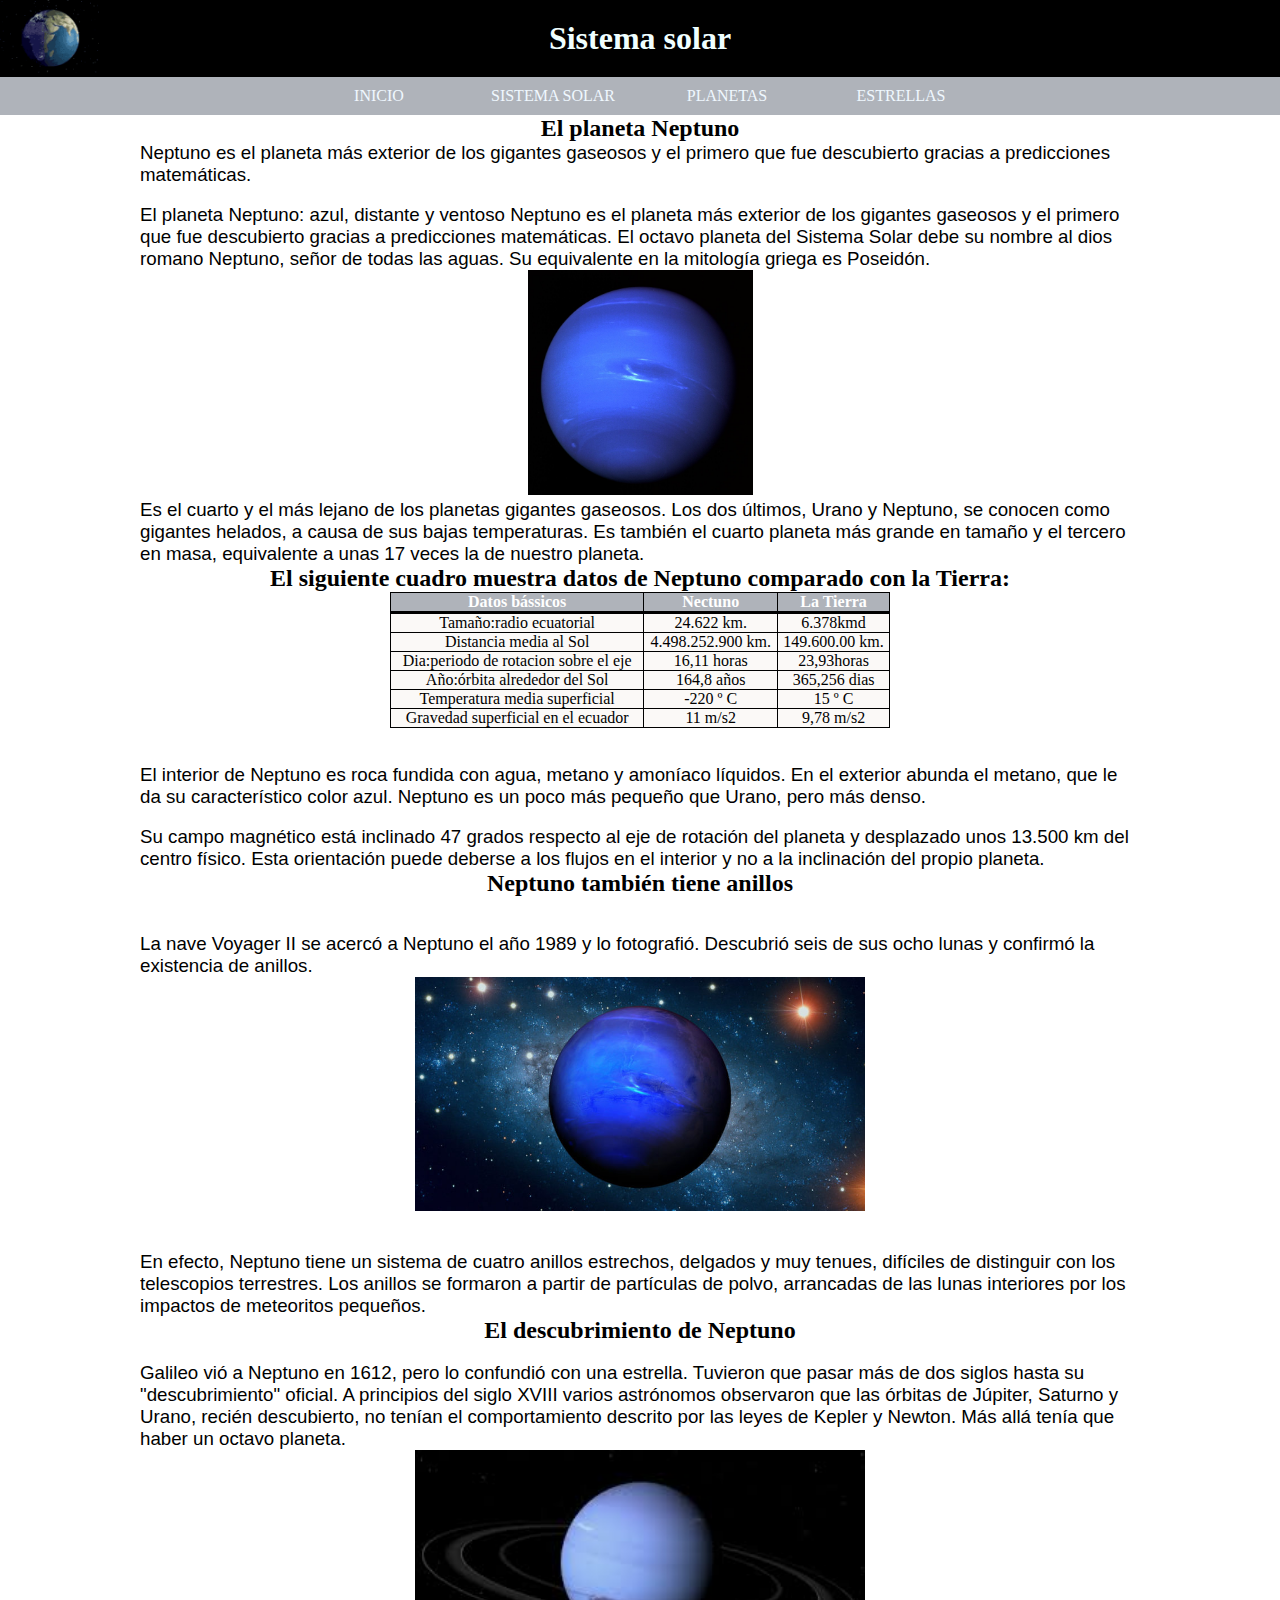
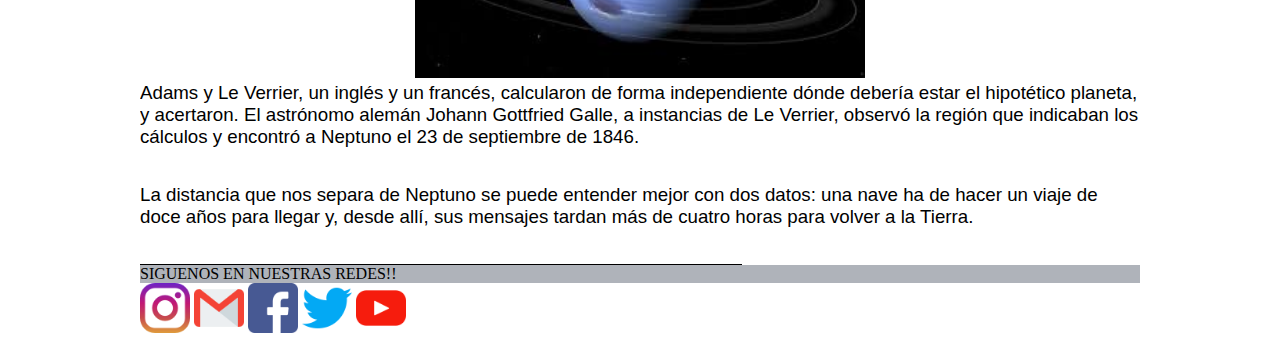
<file: neptuno.html>
<!DOCTYPE html>
<html lang="en">
<head>
    <meta charset="UTF-8">
    <meta http-equiv="X-UA-Compatible" content="IE=edge">
    <meta name="viewport" content="width=
    , initial-scale=1.0">
    <title>Pagina web</title>

    <link rel="stylesheet" href="style.css/tierra.css">
    <meta name="viewport" content="width=device-width, initial-scale=1.0">
</head>
<body>
    <div style="position: absolute; bottom: Xpx; right: Ypx;">
        <img src="./image/tierra-planeta.gif" alt="COCODRILOOOOOOOOO" />
    </div>
    <h1 
    >Sistema solar</h1>
    <nav>
        <ul>
            <li><a href="./inicio.html">INICIO</a></li>
            <li><a href="./index.html">SISTEMA SOLAR</a></li>
            <li><a href="./neptuno.html">PLANETAS</a></li>
            <li><a href="">ESTRELLAS</a></li>

        </ul>
    </nav>
    <div class="contenido">
        <h2>El planeta Neptuno</h2>
        <h3>Neptuno es el planeta más exterior de los gigantes gaseosos y el primero que fue descubierto gracias a predicciones matemáticas.</h3>
        <br>
<h3>
    El planeta Neptuno: azul, distante y ventoso
    Neptuno es el planeta más exterior de los gigantes gaseosos y el primero que fue descubierto gracias a predicciones matemáticas.
    El octavo planeta del Sistema Solar debe su nombre al dios romano Neptuno, señor de todas las aguas. Su equivalente en la mitología griega es Poseidón.</h3>
    <center>
        <div class="tierra">
            <img src="./image/neptuno.jpg" alt="">
            </div>
        </center>
        <h3>Es el cuarto y el más lejano de los planetas gigantes gaseosos. Los dos últimos, Urano y Neptuno, se conocen como gigantes helados, a causa de sus bajas temperaturas. Es también el cuarto planeta más grande en tamaño y el tercero en masa, equivalente a unas 17 veces la de nuestro planeta.
        </h3>
        <h2>El siguiente cuadro muestra datos de Neptuno comparado con la Tierra:</h2>
<center>
        <table>
            <thead>
                <tr>
                    <th>Datos bássicos</th><th>Nectuno</th><th>La Tierra</th>
                </tr>
            </thead>
            <tr>
                <td>Tamaño:radio ecuatorial</td><td>24.622 km.</td><td>6.378kmd</td>
            </tr>
            <tr>
                <td>Distancia media al  Sol</td><td>4.498.252.900 km.</td><td>149.600.00 km.</td>
            </tr>
            <tr>
                <td>Dia:periodo de rotacion sobre el eje</td><td>	16,11 horas</td><td>23,93horas</td>
            </tr>
            <tr>
                <td>Año:órbita alrededor del Sol</td><td>164,8 años</td><td>365,256 dias</td>
            </tr>
            <tr>
                <td>Temperatura media superficial</td><td>-220 º C	</td><td>15 º C</td>
            </tr>
            <tr>
                <td>Gravedad superficial en el ecuador</td><td>11 m/s2</td><td>9,78 m/s2</td>
            </tr>
        </table>
    </center>
    <br><br>
    <h3>El interior de Neptuno es roca fundida con agua, metano y amoníaco líquidos. En el exterior abunda el metano, que le da su característico color azul. Neptuno es un poco más pequeño que Urano, pero más denso.</h3>
    <br>
    <h3>Su campo magnético está inclinado 47 grados respecto al eje de rotación del planeta y desplazado unos 13.500 km del centro físico. Esta orientación puede deberse a los flujos en el interior y no a la inclinación del propio planeta.</h3>
    <h2>Neptuno también tiene anillos</h2>
    <br><br>
    <h3>La nave Voyager II se acercó a Neptuno el año 1989 y lo fotografió. Descubrió seis de sus ocho lunas y confirmó la existencia de anillos.</h3>
    <div class="sistema-solar">
        <img src="./image/23.jpeg" alt="">
        </div>
        <br><br>
        <h3>En efecto, Neptuno tiene un sistema de cuatro anillos estrechos, delgados y muy tenues, difíciles de distinguir con los telescopios terrestres. Los anillos se formaron a partir de partículas de polvo, arrancadas de las lunas interiores por los impactos de meteoritos pequeños.</h3>
        <h2>El descubrimiento de Neptuno</h2><br>
        <h3>Galileo vió a Neptuno en 1612, pero lo confundió con una estrella. Tuvieron que pasar más de dos siglos hasta su "descubrimiento" oficial. A principios del siglo XVIII varios astrónomos observaron que las órbitas de Júpiter, Saturno y Urano, recién descubierto, no tenían el comportamiento descrito por las leyes de Kepler y Newton. Más allá tenía que haber un octavo planeta.</h3>
        <div class="sistema-solar">
            <img src="./image/descarga.jpg" alt="">
            </div>
        <h3>Adams y Le Verrier, un inglés y un francés, calcularon de forma independiente dónde debería estar el hipotético planeta, y acertaron. El astrónomo alemán Johann Gottfried Galle, a instancias de Le Verrier, observó la región que indicaban los cálculos y encontró a Neptuno el 23 de septiembre de 1846.</h3>
        <br><br>
        <h3>La distancia que nos separa de Neptuno se puede entender mejor con dos datos: una nave ha de hacer un viaje de doce años para llegar y, desde allí, sus mensajes tardan más de cuatro horas para volver a la Tierra.</h3>
        <br><br>
        <hr size="1" color="black" width="60%">
            <div class="redes1">
    SIGUENOS EN NUESTRAS REDES!!
    </div>
    <a href="https://www.instagram.com/"><img class="redes" src="./image/11.png" alt=""></a>
    <a href="https://mail.google.com/"><img class="redes" src="./image/22.png" alt=""></a>
    <a href="https://www.facebook.com/"><img class="redes" src="./image/33.png" alt=""></a>
    <a href="https://twitter.com/"><img class="redes" src="./image/44.png" alt=""></a>
    <a href="https://www.youtube.com/"><img class="redes" src="./image/55.png" alt=""></a>
    </div>
</div>
    </body>
    </html>
</file>
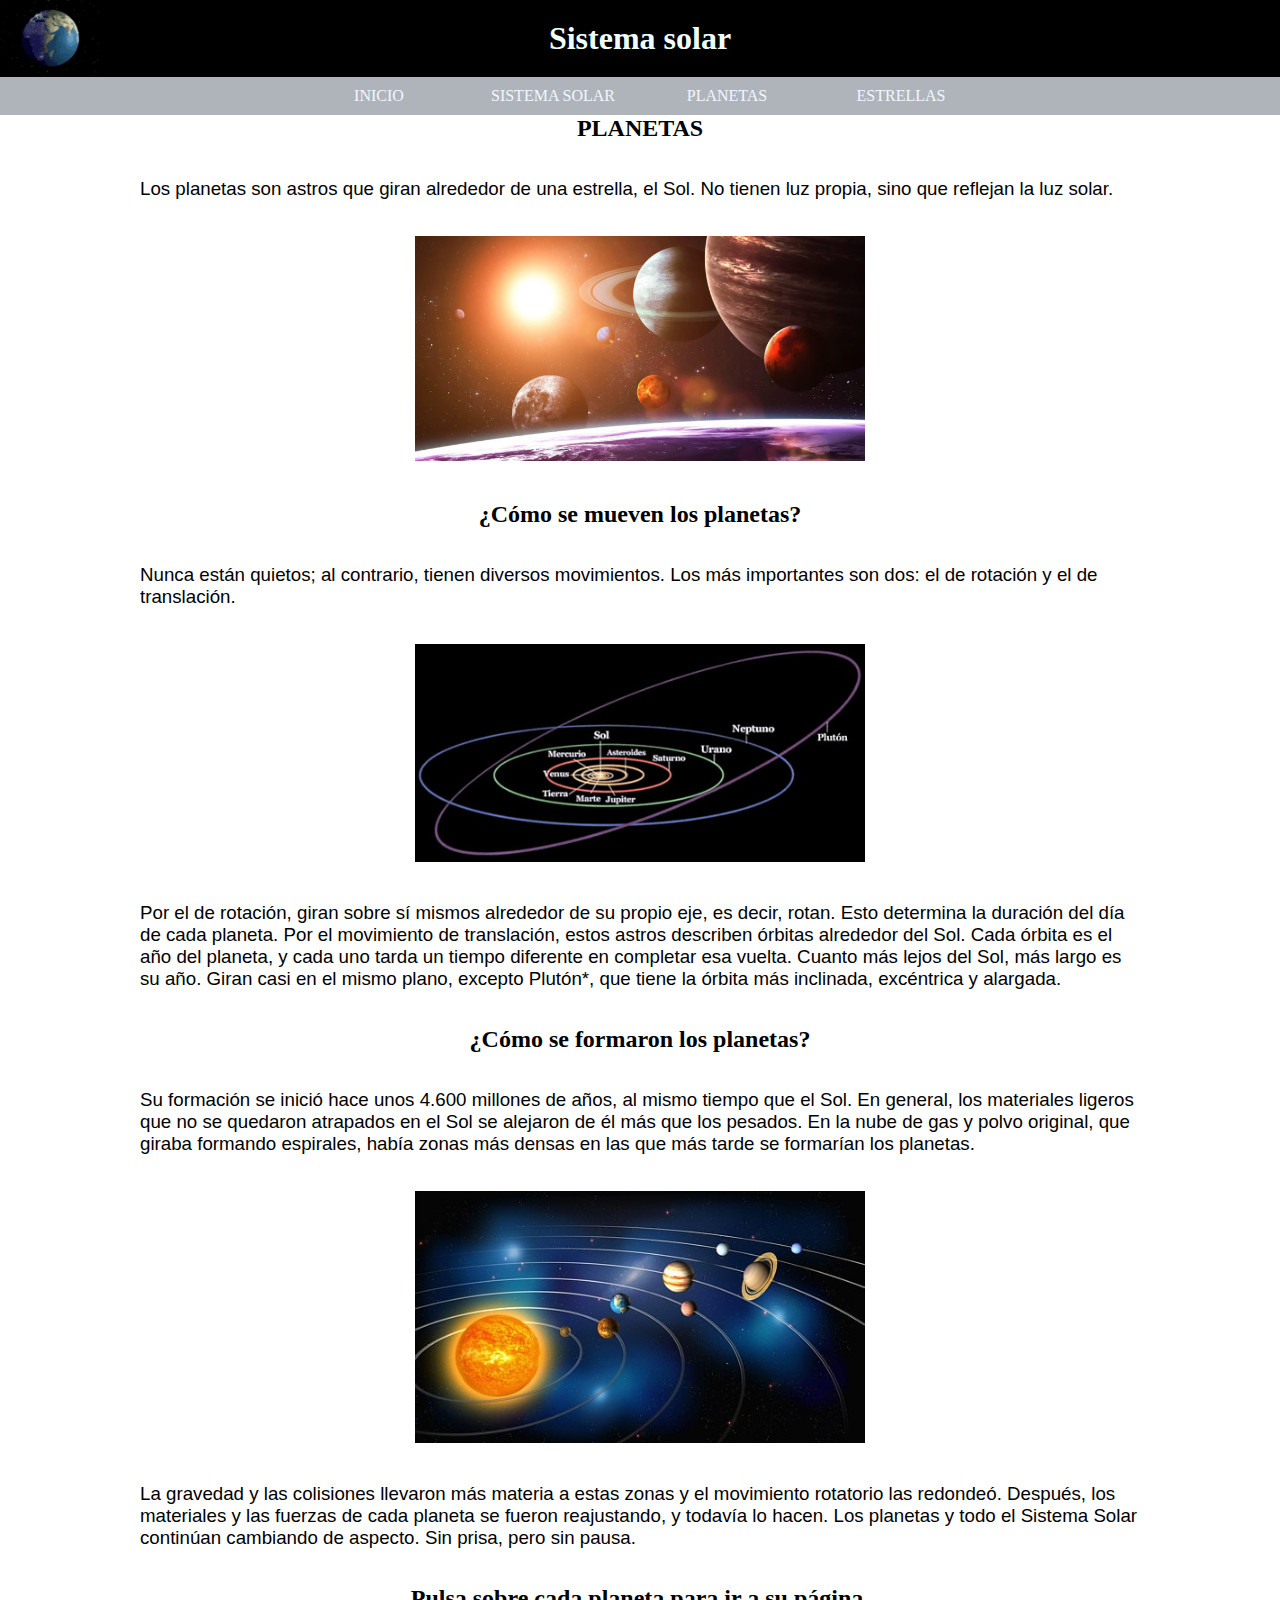
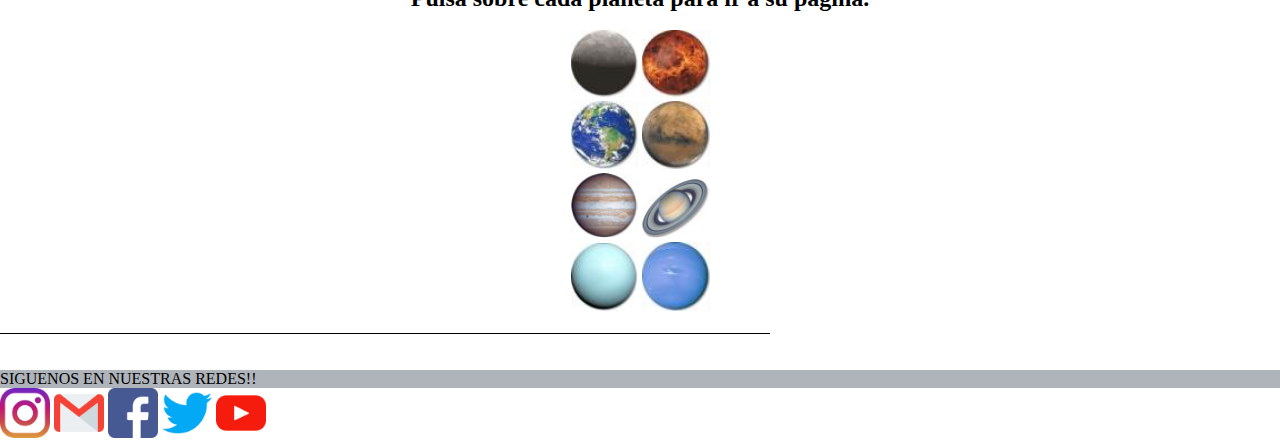
<file: planetas.html>
<!DOCTYPE html>
<html lang="en">
<head>
    <meta charset="UTF-8">
    <meta http-equiv="X-UA-Compatible" content="IE=edge">
    <meta name="viewport" content="width=
    , initial-scale=1.0">
    <title>Pagina web</title>

    <link rel="stylesheet" href="style.css/style1.css">
    <meta name="viewport" content="width=device-width, initial-scale=1.0">
</head>
<body>
    <div style="position: absolute; bottom: Xpx; right: Ypx;">
        <img src="./image/tierra-planeta.gif" alt="COCODRILOOOOOOOOO" />
    </div>
    <h1 
    >Sistema solar</h1>
    <nav>
        <ul>
            <li><a href="./inicio.html">INICIO</a></li>
            <li><a href="./index.html">SISTEMA SOLAR</a></li>
            <li><a href="./planetas.html">PLANETAS</a></li>
            <li><a href="">ESTRELLAS</a></li>

        </ul>
    </nav>
    <div class="contenido">
        <h2>PLANETAS</h2>
        <br><br>
        <h3>Los planetas son astros que giran alrededor de una estrella, el Sol. No tienen luz propia, sino que reflejan la luz solar.</h3>
        <br><br>
        <div class="sistema-solar">
            <img src="./image/as.jpg" alt="">
            </div>
            <br><br>
        <h2>¿Cómo se mueven los planetas?</h2>
        <br><br>
        <h3>Nunca están quietos; al contrario, tienen diversos movimientos. Los más importantes son dos: el de rotación y el de translación.</h3>
        <br><br>
        <div class="sistema-solar">
            <img src="./image/ww.jpg" alt="">
            </div>
            <br><br>
            <h3>Por el de rotación, giran sobre sí mismos alrededor de su propio eje, es decir, rotan. Esto determina la duración del día de cada planeta.
            Por el movimiento de translación, estos astros describen órbitas alrededor del Sol. Cada órbita es el año del planeta, y cada uno tarda un tiempo diferente en completar esa vuelta. Cuanto más lejos del Sol, más largo es su año. Giran casi en el mismo plano, excepto Plutón*, que tiene la órbita más inclinada, excéntrica y alargada.</h3>
            <br><br>
            <h2>¿Cómo se formaron los planetas?</h2>
            <br><br>
            <h3>Su formación se inició hace unos 4.600 millones de años, al mismo tiempo que el Sol.
        En general, los materiales ligeros que no se quedaron atrapados en el Sol se alejaron de él más que los pesados. En la nube de gas y polvo original, que giraba formando espirales, había zonas más densas en las que más tarde se formarían los planetas.</h3>
        <br><br>
        <div class="sistema-solar">
            <img src="./image/planetas2.jpg" alt="">
            </div>
            <br><br>
            <h3>La gravedad y las colisiones llevaron más materia a estas zonas y el movimiento rotatorio las redondeó. Después, los materiales y las fuerzas de cada planeta se fueron reajustando, y todavía lo hacen. Los planetas y todo el Sistema Solar continúan cambiando de aspecto. Sin prisa, pero sin pausa.</h3>
        <br><br>
        <h2>Pulsa sobre cada planeta para ir a su página.</h2>
        <br>
        <center>
        <div class="planetas">
<a href="./mercurio.html"><img  src="./image/mini mercurio.jpg" alt="Mercurio" ></a>
<a href="./venus.html"><img src="./image/p_venus.jpg" alt="venus"></a>
            <a href="./tierra.html"><img src="./image/p_tierra.jpg" alt="tierra" ></a>
            <a href="./marte.html"><img src="./image/p_marte.jpg" alt="Marte" ></a>
            <a href="./jupiter.html"><img src="./image/p_jupiter.jpg" alt="jupiter"  ></a>
            <a href="./saturno.html"><img src="./image/p_saturno.jpg" alt="saturno" ></a>
            <a href="./urano.html"><img src="./image/p_urano.jpg" alt="urano"  ></a>
            <a href="./neptuno.html"><img src="./image/p_neptuno.jpg" alt="neptuno"></a>
</center>
        </div>
        <br>
<hr size="1" color="black" width="60%">
<br><br>
<div class="redes1">
SIGUENOS EN NUESTRAS REDES!!
</div>
<a href="https://www.instagram.com/"><img class="redes" src="./image/11.png" alt=""></a>
<a href="https://mail.google.com/"><img class="redes" src="./image/22.png" alt=""></a>
<a href="https://www.facebook.com/"><img class="redes" src="./image/33.png" alt=""></a>
<a href="https://twitter.com/"><img class="redes" src="./image/44.png" alt=""></a>
<a href="https://www.youtube.com/"><img class="redes" src="./image/55.png" alt=""></a>
</div>
</body>
</html>
</file>
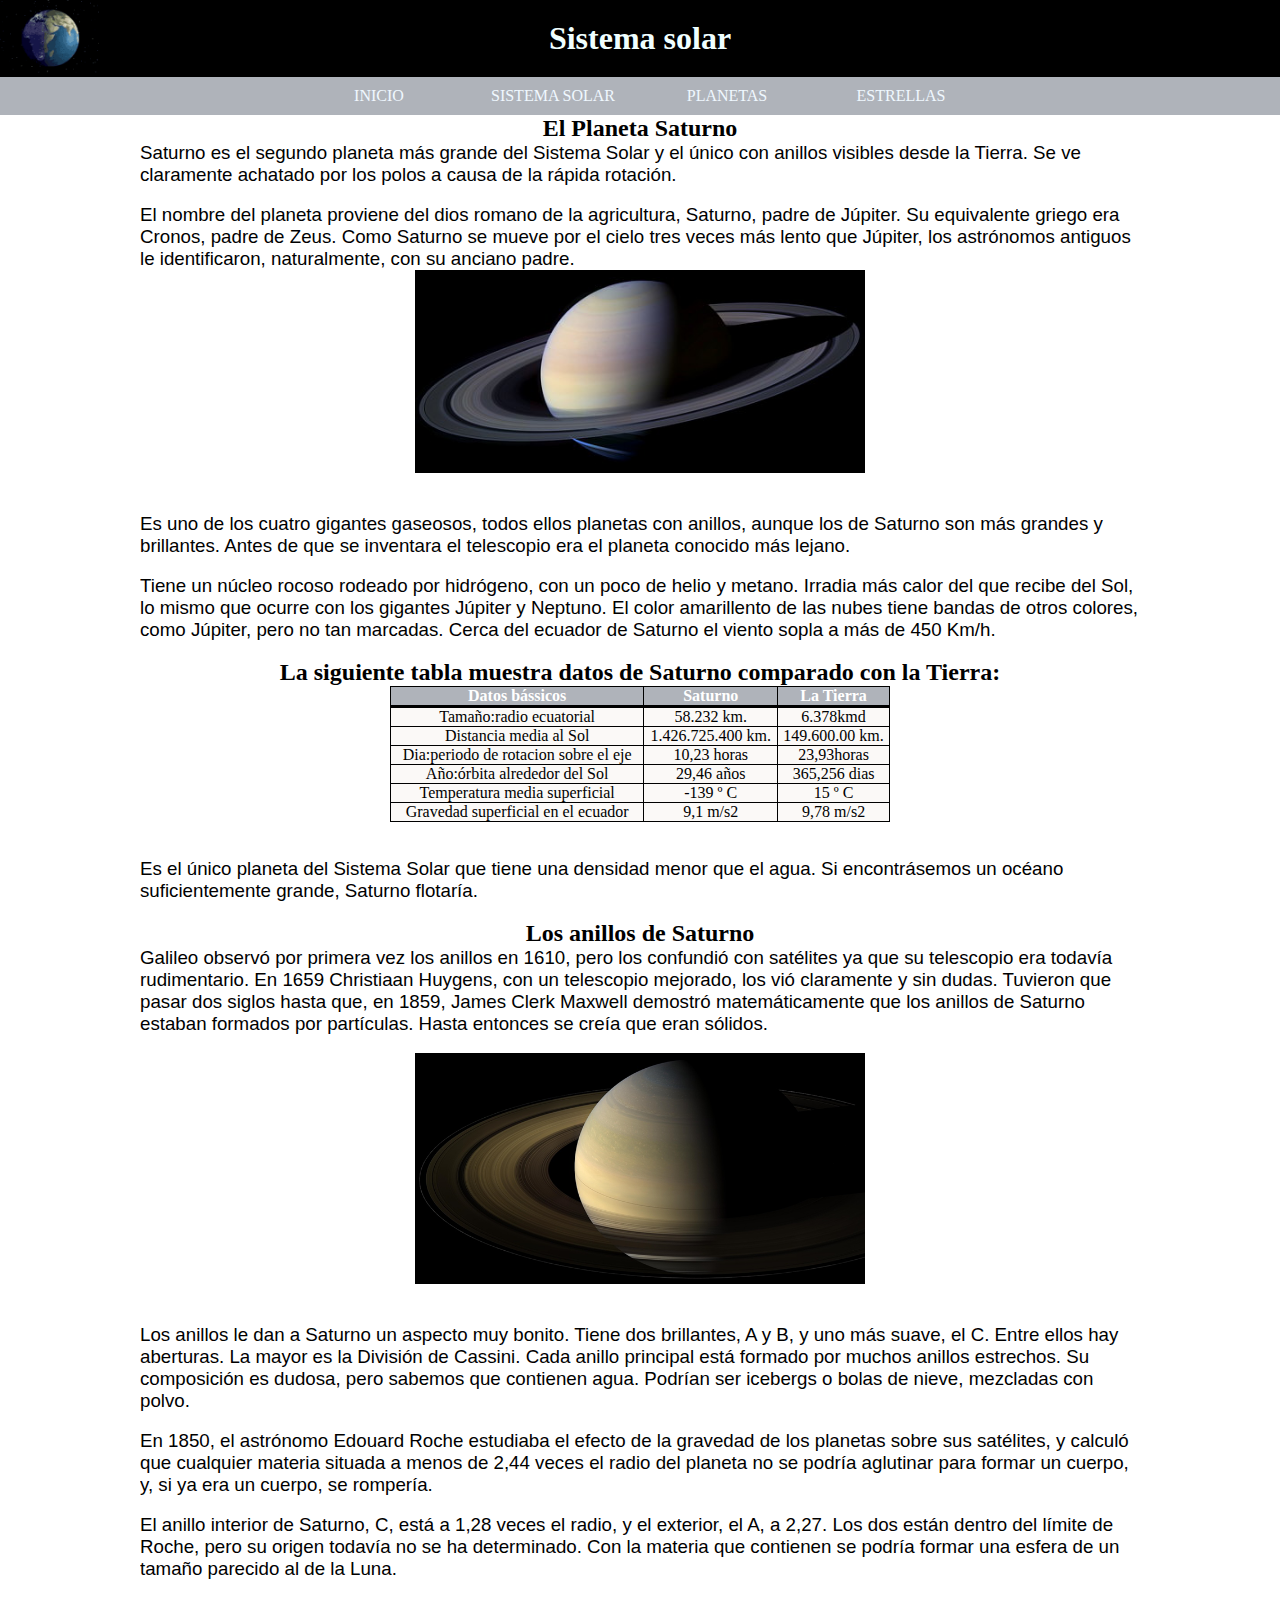
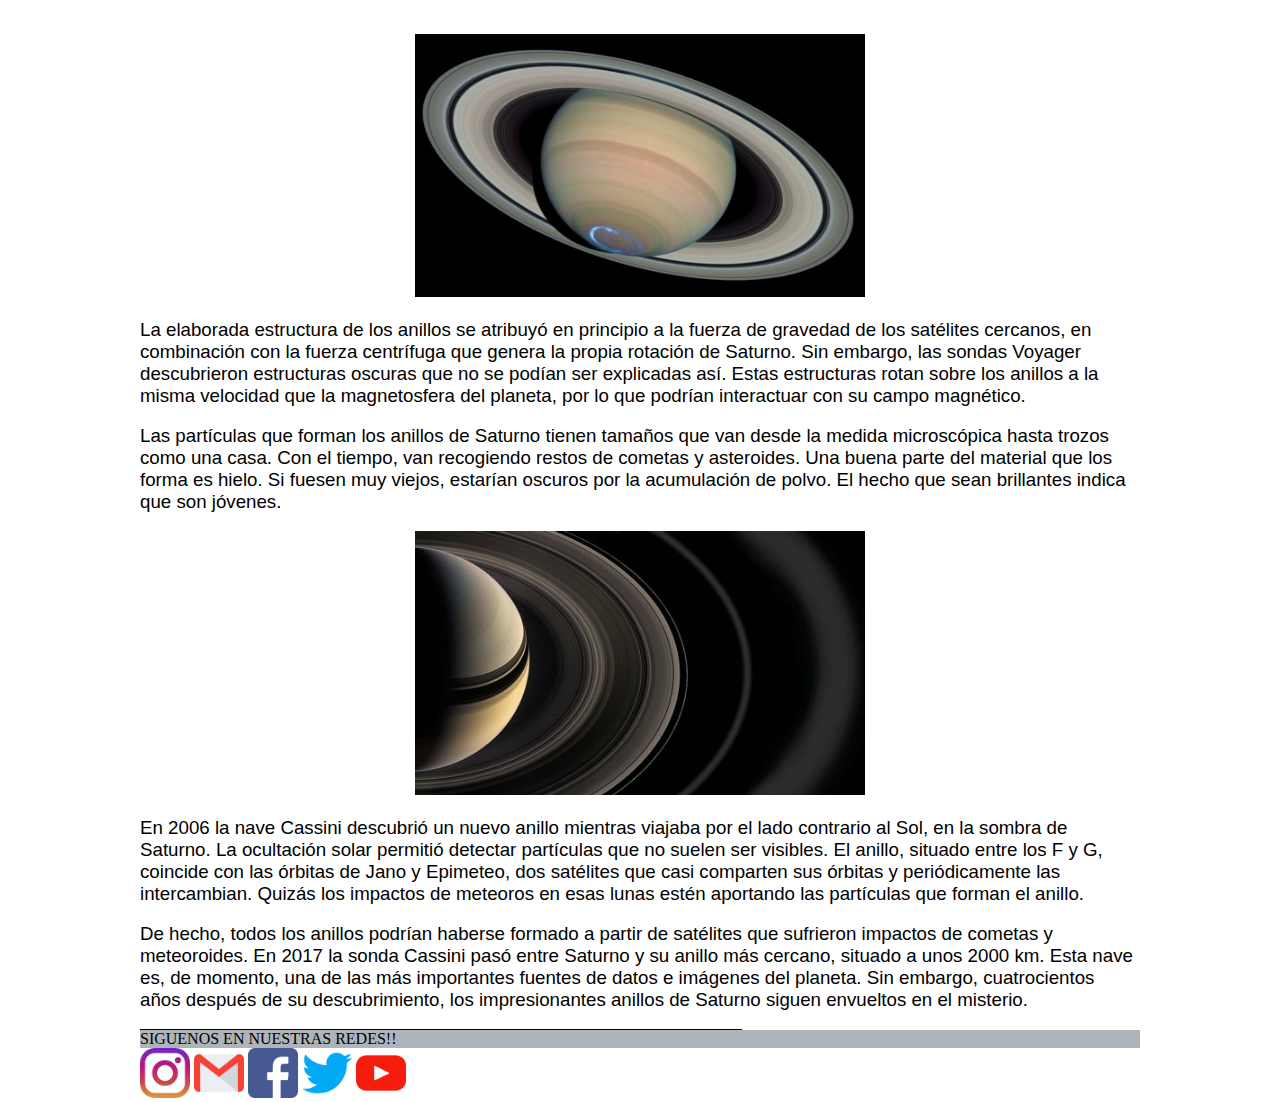
<file: saturno.html>
<!DOCTYPE html>
<html lang="en">
<head>
    <meta charset="UTF-8">
    <meta http-equiv="X-UA-Compatible" content="IE=edge">
    <meta name="viewport" content="width=
    , initial-scale=1.0">
    <title>Pagina web</title>
    <link rel="stylesheet" href="style.css/mercurio.css">
    <meta name="viewport" content="width=device-width, initial-scale=1.0">
</head>
<body>
    <div style="position: absolute; bottom: Xpx; right: Ypx;">
        <img src="./image/tierra-planeta.gif" alt="COCODRILOOOOOOOOO" />
    </div>
    <h1 
    >Sistema solar</h1>
    <nav>
        <ul>
            <li><a href="./inicio.html">INICIO</a></li>
            <li><a href="./index.html">SISTEMA SOLAR</a></li>
            <li><a href="./planetas.html">PLANETAS</a></li>
            <li><a href="">ESTRELLAS</a></li>

        </ul>
    </nav>
    <div class="contenido">
    <h2>El Planeta  Saturno</h2>
    <h3>Saturno es el segundo planeta más grande del Sistema Solar y el único con anillos visibles desde la Tierra. Se ve claramente achatado por los polos a causa de la rápida rotación.</h3><br>
    <h3>El nombre del planeta proviene del dios romano de la agricultura, Saturno, padre de Júpiter. Su equivalente griego era Cronos, padre de Zeus. Como Saturno se mueve por el cielo tres veces más lento que Júpiter, los astrónomos antiguos le identificaron, naturalmente, con su anciano padre.</h3>
    <div class="sistema-solar">
        <img src="./image/saturno.jpg" alt="">
    </div>
    <br><br>
    <h3>Es uno de los cuatro gigantes gaseosos, todos ellos planetas con anillos, aunque los de Saturno son más grandes y brillantes. Antes de que se inventara el telescopio era el planeta conocido más lejano.</h3>
    <br>
    <h3>Tiene un núcleo rocoso rodeado por hidrógeno, con un poco de helio y metano. Irradia más calor del que recibe del Sol, lo mismo que ocurre con los gigantes Júpiter y Neptuno. El color amarillento de las nubes tiene bandas de otros colores, como Júpiter, pero no tan marcadas. Cerca del ecuador de Saturno el viento sopla a más de 450 Km/h.</h3>
    <br>
    <h2>La siguiente tabla muestra datos de Saturno comparado con la Tierra:</h2>
    <div class="main-container">
        <center>
        <table>
            <thead>
                <tr>
                    <th>Datos bássicos</th><th>Saturno</th><th>La Tierra</th>
                </tr>
            </thead>
            <tr>
                <td>Tamaño:radio ecuatorial</td><td>58.232 km.</td><td>6.378kmd</td>
            </tr>
            <tr>
                <td>Distancia media al  Sol</td><td>1.426.725.400 km.</td><td>149.600.00 km.</td>
            </tr>
            <tr>
                <td>Dia:periodo de rotacion sobre el eje</td><td>10,23 horas</td><td>23,93horas</td>
            </tr>
            <tr>
                <td>Año:órbita alrededor del Sol</td><td>29,46 años</td><td>365,256 dias</td>
            </tr>
            <tr>
                <td>Temperatura media superficial</td><td>-139 º C</td><td>15 º C</td>
            </tr>
            <tr>
                <td>Gravedad superficial en el ecuador</td><td>9,1 m/s2</td><td>9,78 m/s2</td>
            </tr>
        </table>
    </center>
    <br><br>
</div>
<h3>Es el único planeta del Sistema Solar que tiene una densidad menor que el agua. Si encontrásemos un océano suficientemente grande, Saturno flotaría.</h3>
<br>
<h2>Los anillos de Saturno</h2>
<h3>Galileo observó por primera vez los anillos en 1610, pero los confundió con satélites ya que su telescopio era todavía rudimentario. En 1659 Christiaan Huygens, con un telescopio mejorado, los vió claramente y sin dudas. Tuvieron que pasar dos siglos hasta que, en 1859, James Clerk Maxwell demostró matemáticamente que los anillos de Saturno estaban formados por partículas. Hasta entonces se creía que eran sólidos.</h3><br>
<div class="sistema-solar">
    <img src="./image/saturno1.png" alt="">
    </div>
    <br><br>
    <h3>Los anillos le dan a Saturno un aspecto muy bonito. Tiene dos brillantes, A y B, y uno más suave, el C. Entre ellos hay aberturas. La mayor es la División de Cassini. Cada anillo principal está formado por muchos anillos estrechos. Su composición es dudosa, pero sabemos que contienen agua. Podrían ser icebergs o bolas de nieve, mezcladas con polvo.</h3><br>
    <h3>En 1850, el astrónomo Edouard Roche estudiaba el efecto de la gravedad de los planetas sobre sus satélites, y calculó que cualquier materia situada a menos de 2,44 veces el radio del planeta no se podría aglutinar para formar un cuerpo, y, si ya era un cuerpo, se rompería.</h3><br>
    <h3>El anillo interior de Saturno, C, está a 1,28 veces el radio, y el exterior, el A, a 2,27. Los dos están dentro del límite de Roche, pero su origen todavía no se ha determinado. Con la materia que contienen se podría formar una esfera de un tamaño parecido al de la Luna.</h3><br>
<br><br><div class="sistema-solar">
        <img src="./image/saturno3.jpg" alt="">
        </div><br>
    <h3>La elaborada estructura de los anillos se atribuyó en principio a la fuerza de gravedad de los satélites cercanos, en combinación con la fuerza centrífuga que genera la propia rotación de Saturno. Sin embargo, las sondas Voyager descubrieron estructuras oscuras que no se podían ser explicadas así. Estas estructuras rotan sobre los anillos a la misma velocidad que la magnetosfera del planeta, por lo que podrían interactuar con su campo magnético.</h3>
    <br>
    <h3>Las partículas que forman los anillos de Saturno tienen tamaños que van desde la medida microscópica hasta trozos como una casa. Con el tiempo, van recogiendo restos de cometas y asteroides. Una buena parte del material que los forma es hielo. Si fuesen muy viejos, estarían oscuros por la acumulación de polvo. El hecho que sean brillantes indica que son jóvenes.</h3><br>
    <div class="sistema-solar">
        <img src="./image/saturno4.jpg" alt="">
        </div><br>
    <h3>En 2006 la nave Cassini descubrió un nuevo anillo mientras viajaba por el lado contrario al Sol, en la sombra de Saturno. La ocultación solar permitió detectar partículas que no suelen ser visibles. El anillo, situado entre los F y G, coincide con las órbitas de Jano y Epimeteo, dos satélites que casi comparten sus órbitas y periódicamente las intercambian. Quizás los impactos de meteoros en esas lunas estén aportando las partículas que forman el anillo.</h3>
    <br>
    <h3>De hecho, todos los anillos podrían haberse formado a partir de satélites que sufrieron impactos de cometas y meteoroides. En 2017 la sonda Cassini pasó entre Saturno y su anillo más cercano, situado a unos 2000 km. Esta nave es, de momento, una de las más importantes fuentes de datos e imágenes del planeta. Sin embargo, cuatrocientos años después de su descubrimiento, los impresionantes anillos de Saturno siguen envueltos en el misterio.</h3>
    <br>
    <hr size="1" color="black" width="60%">
    <div class="redes1">
SIGUENOS EN NUESTRAS REDES!!
</div>
<a href="https://www.instagram.com/"><img class="redes" src="./image/11.png" alt=""></a>
<a href="https://mail.google.com/"><img class="redes" src="./image/22.png" alt=""></a>
<a href="https://www.facebook.com/"><img class="redes" src="./image/33.png" alt=""></a>
<a href="https://twitter.com/"><img class="redes" src="./image/44.png" alt=""></a>
<a href="https://www.youtube.com/"><img class="redes" src="./image/55.png" alt=""></a>
</div>
</body>
</html>
</file>
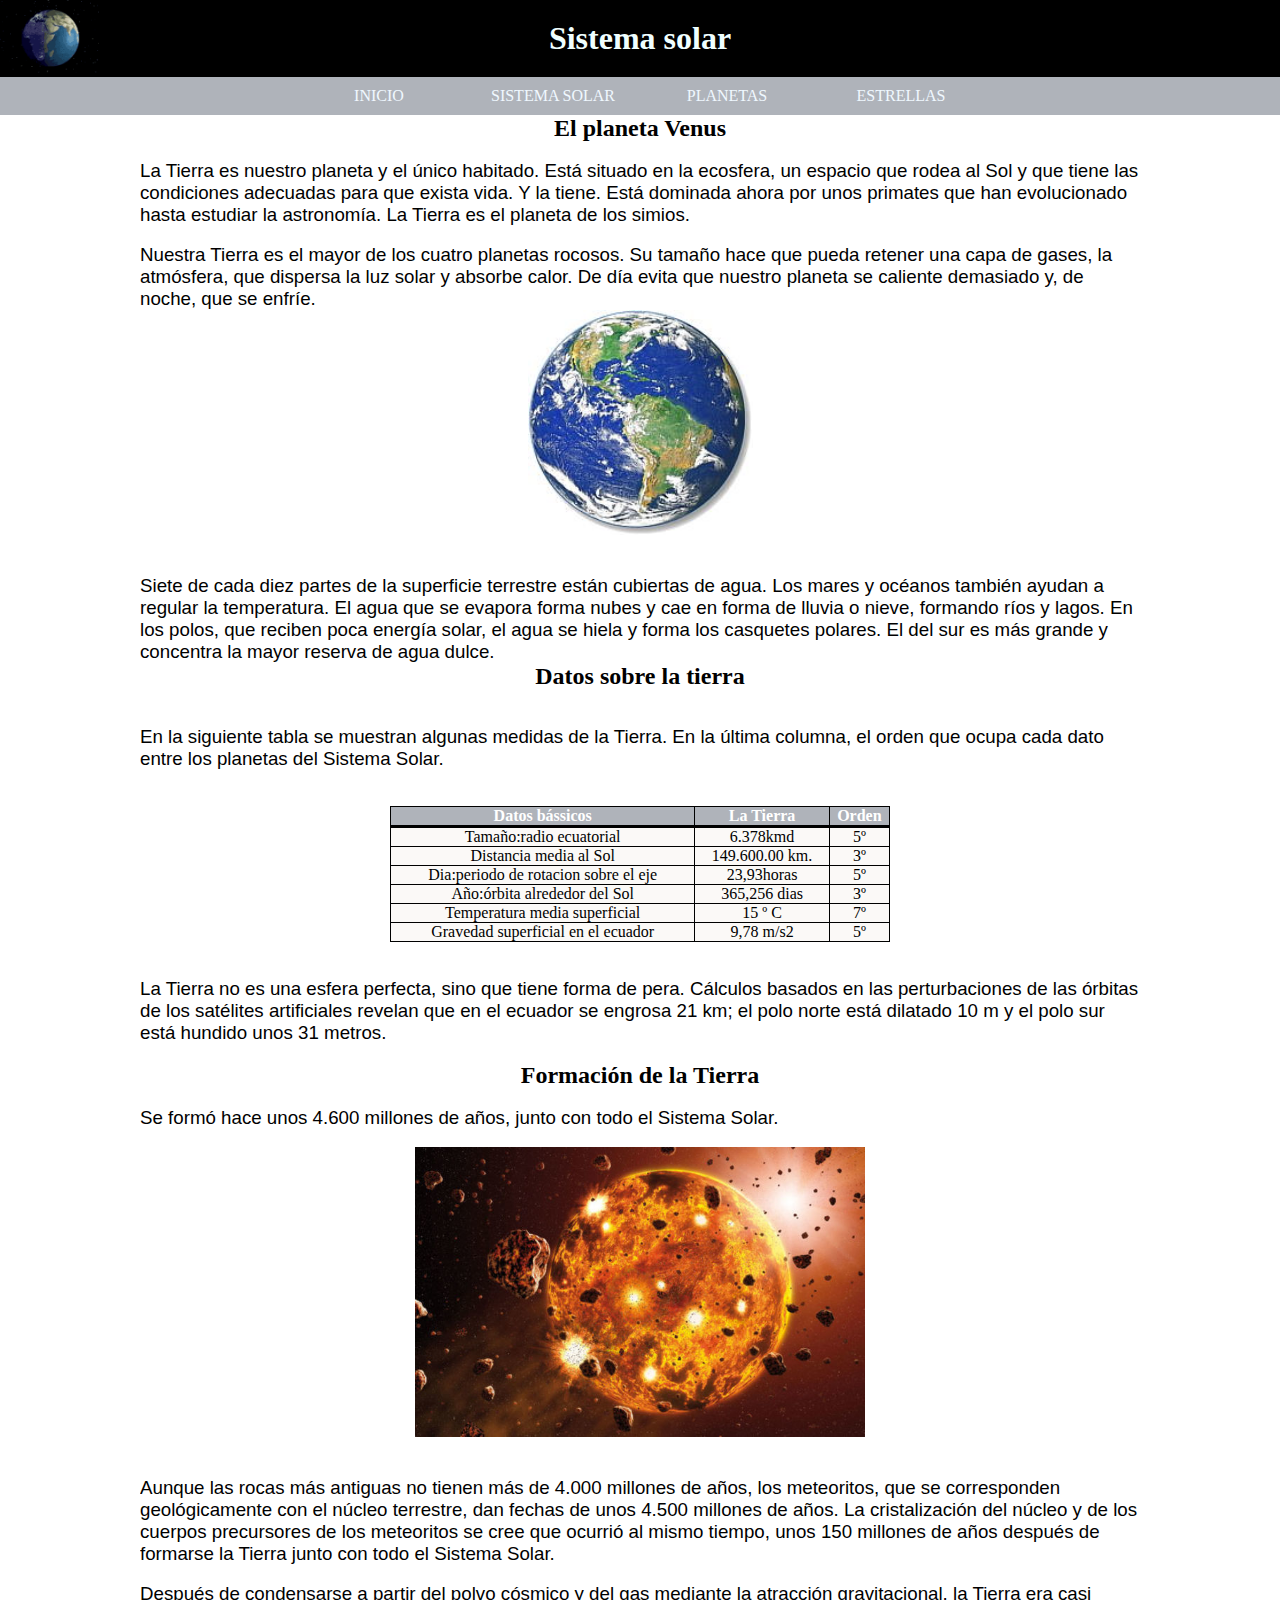
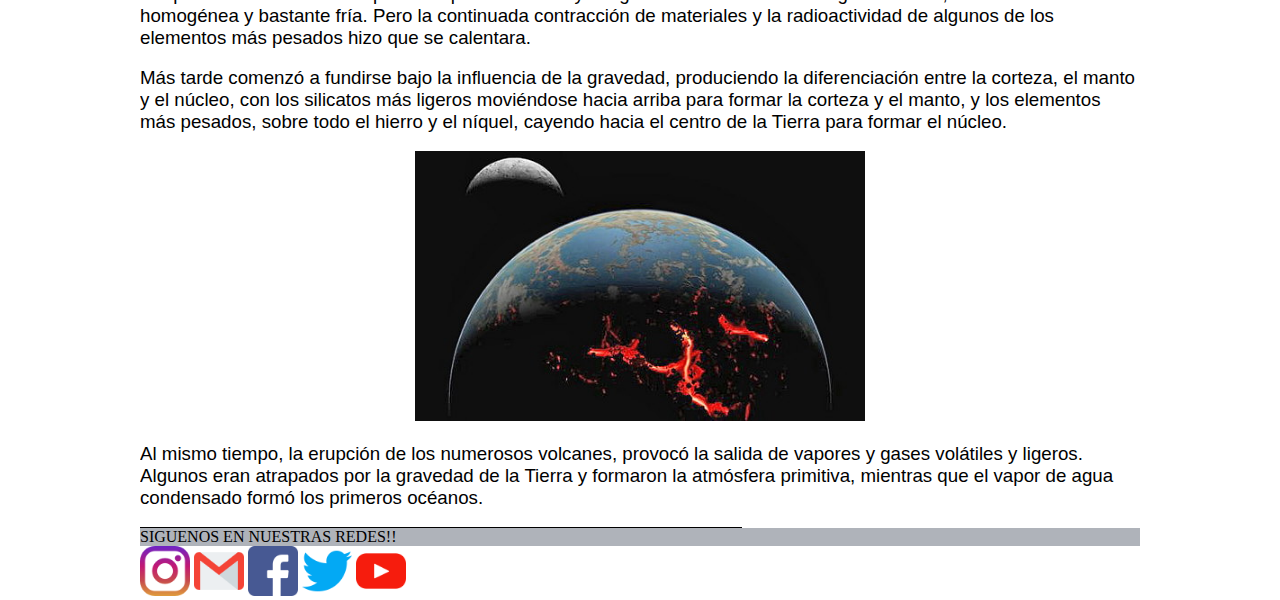
<file: tierra.html>
<!DOCTYPE html>
<html lang="en">
<head>
    <meta charset="UTF-8">
    <meta http-equiv="X-UA-Compatible" content="IE=edge">
    <meta name="viewport" content="width=
    , initial-scale=1.0">
    <title>Pagina web</title>

    <link rel="stylesheet" href="style.css/tierra.css">
    <meta name="viewport" content="width=device-width, initial-scale=1.0">
</head>
<body>
    <div style="position: absolute; bottom: Xpx; right: Ypx;">
        <img src="./image/tierra-planeta.gif" alt="COCODRILOOOOOOOOO" />
    </div>
    <h1 
    >Sistema solar</h1>
    <nav>
        <ul>
            <li><a href="./inicio.html">INICIO</a></li>
            <li><a href="./index.html">SISTEMA SOLAR</a></li>
            <li><a href="./planetas.html">PLANETAS</a></li>
            <li><a href="">ESTRELLAS</a></li>

        </ul>
    </nav>
    <div class="contenido">
        <h2>El planeta Venus</h2>
        <br>
        <h3>La Tierra es nuestro planeta y el único habitado. Está situado en la ecosfera, un espacio que rodea al Sol y que tiene las condiciones adecuadas para que exista vida.
            Y la tiene. Está dominada ahora por unos primates que han evolucionado hasta estudiar la astronomía. La Tierra es el planeta de los simios.
        </h3>
        <br>
        <h3>Nuestra Tierra es el mayor de los cuatro planetas rocosos. Su tamaño hace que pueda retener una capa de gases, la atmósfera, que dispersa la luz solar y absorbe calor. De día evita que nuestro planeta se caliente demasiado y, de noche, que se enfríe.</h3>
        <center>
            <div class="tierra">
                <img src="./image/tierra.jpg" alt="">
                </div>
            </center>
            <br><br>
            <h3>Siete de cada diez partes de la superficie terrestre están cubiertas de agua. Los mares y océanos también ayudan a regular la temperatura. El agua que se evapora forma nubes y cae en forma de lluvia o nieve, formando ríos y lagos. En los polos, que reciben poca energía solar, el agua se hiela y forma los casquetes polares. El del sur es más grande y concentra la mayor reserva de agua dulce.</h3>
            <h2>Datos sobre la tierra</h2>
            <br><br>
            <h3>En la siguiente tabla se muestran algunas medidas de la Tierra. En la última columna, el orden que ocupa cada dato entre los planetas del Sistema Solar.</h3>
            <br><br>
            <div class="main-container">
                <center>
                <table>
                    <thead>
                        <tr>
                            <th>Datos bássicos</th><th>La Tierra</th><th> Orden </th>
                        </tr>
                    </thead>
                    <tr>
                        <td>Tamaño:radio ecuatorial</td><td>6.378kmd</td><td>5º</td>
                    </tr>
                    <tr>
                        <td>Distancia media al  Sol</td><td>149.600.00 km.</td><td>3º</td>
                    </tr>
                    <tr>
                        <td>Dia:periodo de rotacion sobre el eje</td><td>23,93horas</td><td>5º</td>
                    </tr>
                    <tr>
                        <td>Año:órbita alrededor del Sol</td><td>365,256 dias</td><td>3º</td>
                    </tr>
                    <tr>
                        <td>Temperatura media superficial</td><td>15 º C</td><td>7º</td>
                    </tr>
                    <tr>
                        <td>Gravedad superficial en el ecuador</td><td>9,78 m/s2</td><td>5º</td>
                    </tr>
                </table>
            </div>
            </center>
            <br><br>
            <h3>La Tierra no es una esfera perfecta, sino que tiene forma de pera. Cálculos basados en las perturbaciones de las órbitas de los satélites artificiales revelan que en el ecuador se engrosa 21 km; el polo norte está dilatado 10 m y el polo sur está hundido unos 31 metros.</h3>
            <br>
            <h2>Formación de la Tierra</h2>
            <br>
            <h3>Se formó hace unos 4.600 millones de años, junto con todo el Sistema Solar.</h3>
            <br>
            <div class="sistema-solar">
                <img src="./image/tierra1.jpg" alt="">
                </div>
                <br><br>
            <h3>Aunque las rocas más antiguas no tienen más de 4.000 millones de años, los meteoritos, que se corresponden geológicamente con el núcleo terrestre, dan fechas de unos 4.500 millones de años. La cristalización del núcleo y de los cuerpos precursores de los meteoritos se cree que ocurrió al mismo tiempo, unos 150 millones de años después de formarse la Tierra junto con todo el Sistema Solar.</h3>
            <br>
            <h3>Después de condensarse a partir del polvo cósmico y del gas mediante la atracción gravitacional, la Tierra era casi homogénea y bastante fría. Pero la continuada contracción de materiales y la radioactividad de algunos de los elementos más pesados hizo que se calentara.</h3>
            <br>
            <h3>Más tarde comenzó a fundirse bajo la influencia de la gravedad, produciendo la diferenciación entre la corteza, el manto y el núcleo, con los silicatos más ligeros moviéndose hacia arriba para formar la corteza y el manto, y los elementos más pesados, sobre todo el hierro y el níquel, cayendo hacia el centro de la Tierra para formar el núcleo.</h3>
            <br><div class="sistema-solar">
                <img src="./image/tierra2.jpg" alt="">
                </div>
                <br>
        <h3>Al mismo tiempo, la erupción de los numerosos volcanes, provocó la salida de vapores y gases volátiles y ligeros. Algunos eran atrapados por la gravedad de la Tierra y formaron la atmósfera primitiva, mientras que el vapor de agua condensado formó los primeros océanos.</h3><br>
        <hr size="1" color="black" width="60%">
        <div class="redes1">
SIGUENOS EN NUESTRAS REDES!!
</div>
<a href="https://www.instagram.com/"><img class="redes" src="./image/11.png" alt=""></a>
<a href="https://mail.google.com/"><img class="redes" src="./image/22.png" alt=""></a>
<a href="https://www.facebook.com/"><img class="redes" src="./image/33.png" alt=""></a>
<a href="https://twitter.com/"><img class="redes" src="./image/44.png" alt=""></a>
<a href="https://www.youtube.com/"><img class="redes" src="./image/55.png" alt=""></a>
    </div>
</body>
</html>
</file>
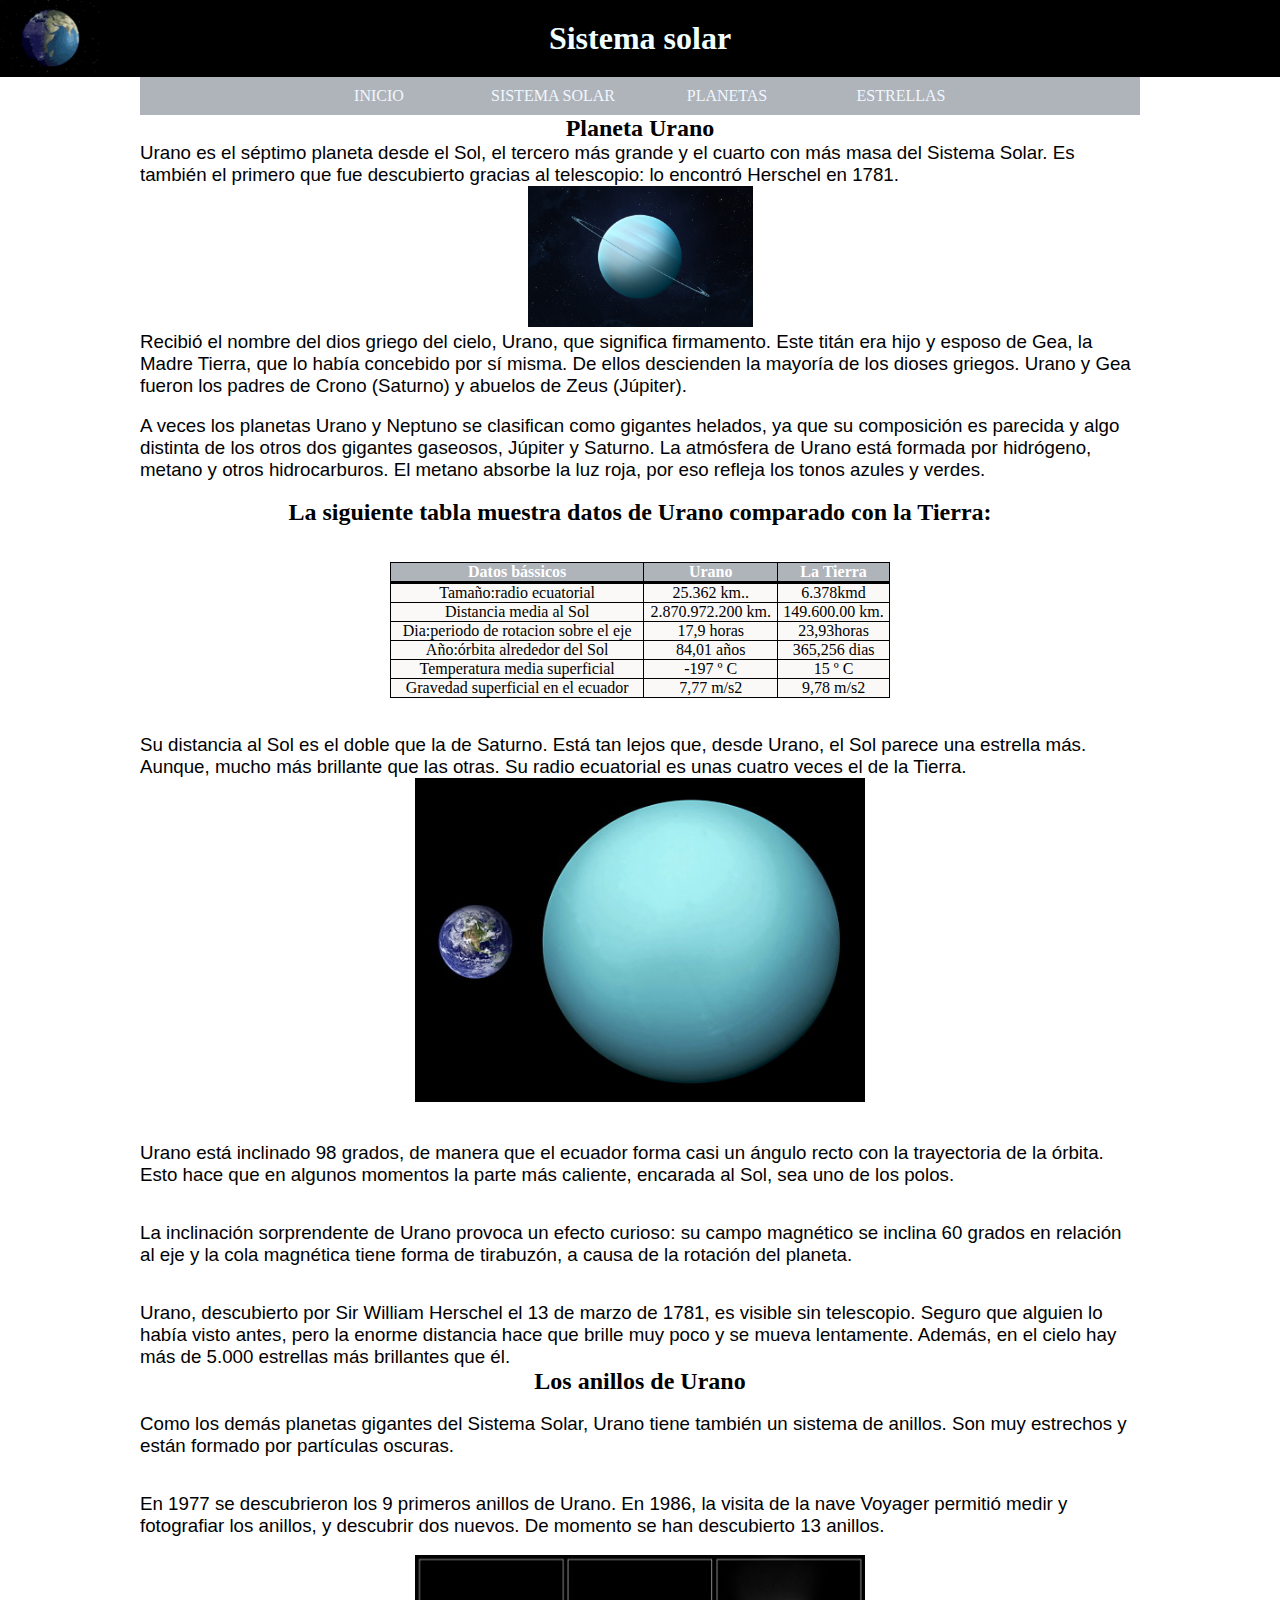
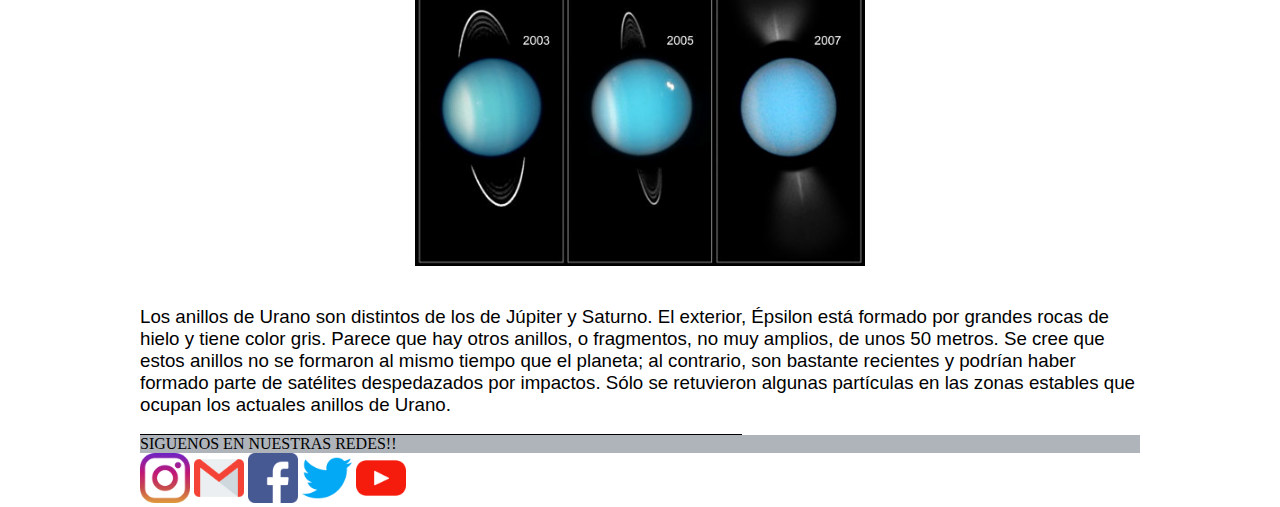
<file: urano.html>
<!DOCTYPE html>
<html lang="en">
<head>
    <meta charset="UTF-8">
    <meta http-equiv="X-UA-Compatible" content="IE=edge">
    <meta name="viewport" content="width=
    , initial-scale=1.0">
    <title>Pagina web</title>

    <link rel="stylesheet" href="style.css/tierra.css">
    <meta name="viewport" content="width=device-width, initial-scale=1.0">
</head>
<body>
    <div style="position: absolute; bottom: Xpx; right: Ypx;">
        <img src="./image/tierra-planeta.gif" alt="COCODRILOOOOOOOOO" />
    </div>
    <h1 
    >Sistema solar</h1>
    <div class="contenido">
        <nav>
            <ul>
                <li><a href="./inicio.html">INICIO</a></li>
                <li><a href="./index.html">SISTEMA SOLAR</a></li>
                <li><a href="./planetas.html">PLANETAS</a></li>
                <li><a href="">ESTRELLAS</a></li>

            </ul>
        </nav>
        <h2>Planeta Urano</h2>
        <h3>Urano es el séptimo planeta desde el Sol, el tercero más grande y el cuarto con más masa del Sistema Solar. Es también el primero que fue descubierto gracias al telescopio: lo encontró Herschel en 1781.</h3>
    
        <center>
            <div class="tierra">
                <img src="./image/urano.jpg" alt="">
                </div>
            </center>
<h3>Recibió el nombre del dios griego del cielo, Urano, que significa firmamento. Este titán era hijo y esposo de Gea, la Madre Tierra, que lo había concebido por sí misma. De ellos descienden la mayoría de los dioses griegos. Urano y Gea fueron los padres de Crono (Saturno) y abuelos de Zeus (Júpiter).</h3><br>
<h3>A veces los planetas Urano y Neptuno se clasifican como gigantes helados, ya que su composición es parecida y algo distinta de los otros dos gigantes gaseosos, Júpiter y Saturno. La atmósfera de Urano está formada por hidrógeno, metano y otros hidrocarburos. El metano absorbe la luz roja, por eso refleja los tonos azules y verdes.</h3><br>
<h2>La siguiente tabla muestra datos de Urano comparado con la Tierra:</h2>
<br><br><div class="main-container">
    <center>
    <table>
        <thead>
            <tr>
                <th>Datos bássicos</th><th>Urano</th><th>La Tierra</th>
            </tr>
        </thead>
        <tr>
            <td>Tamaño:radio ecuatorial</td><td>25.362 km..</td><td>6.378kmd</td>
        </tr>
        <tr>
            <td>Distancia media al  Sol</td><td>2.870.972.200 km.</td><td>149.600.00 km.</td>
        </tr>
        <tr>
            <td>Dia:periodo de rotacion sobre el eje</td><td>17,9 horas</td><td>23,93horas</td>
        </tr>
        <tr>
            <td>Año:órbita alrededor del Sol</td><td>84,01 años</td><td>365,256 dias</td>
        </tr>
        <tr>
            <td>Temperatura media superficial</td><td>-197 º C</td><td>15 º C</td>
        </tr>
        <tr>
            <td>Gravedad superficial en el ecuador</td><td>7,77 m/s2</td><td>9,78 m/s2</td>
        </tr>
    </table>
</div>
</center>
<br><br>
<h3>Su distancia al Sol es el doble que la de Saturno. Está tan lejos que, desde Urano, el Sol parece una estrella más. Aunque, mucho más brillante que las otras. Su radio ecuatorial es unas cuatro veces el de la Tierra.</h3>
    <div class="sistema-solar">
    <img src="./image/urano1.jpg" alt="">
    </div>
    <br><br>
    <h3>Urano está inclinado 98 grados, de manera que el ecuador forma casi un ángulo recto con la trayectoria de la órbita. Esto hace que en algunos momentos la parte más caliente, encarada al Sol, sea uno de los polos.</h3><br><br>
    <h3>La inclinación sorprendente de Urano provoca un efecto curioso: su campo magnético se inclina 60 grados en relación al eje y la cola magnética tiene forma de tirabuzón, a causa de la rotación del planeta.</h3><br><br>
    <h3>Urano, descubierto por Sir William Herschel el 13 de marzo de 1781, es visible sin telescopio. Seguro que alguien lo había visto antes, pero la enorme distancia hace que brille muy poco y se mueva lentamente. Además, en el cielo hay más de 5.000 estrellas más brillantes que él.</h3>
    <h2>Los anillos de Urano</h2>
    <br>
    <h3>Como los demás planetas gigantes del Sistema Solar, Urano tiene también un sistema de anillos. Son muy estrechos y están formado por partículas oscuras.</h3>
    <br><br>
    <h3>En 1977 se descubrieron los 9 primeros anillos de Urano. En 1986, la visita de la nave Voyager permitió medir y fotografiar los anillos, y descubrir dos nuevos. De momento se han descubierto 13 anillos.</h3>
    <br>
    <div class="sistema-solar">
        <img src="./image/urano2.jpg" alt="">
        </div>
        <br><br>
        <h3>Los anillos de Urano son distintos de los de Júpiter y Saturno. El exterior, Épsilon está formado por grandes rocas de hielo y tiene color gris. Parece que hay otros anillos, o fragmentos, no muy amplios, de unos 50 metros.

            Se cree que estos anillos no se formaron al mismo tiempo que el planeta; al contrario, son bastante recientes y podrían haber formado parte de satélites despedazados por impactos. Sólo se retuvieron algunas partículas en las zonas estables que ocupan los actuales anillos de Urano.</h3>
            <br>
            <hr size="1" color="black" width="60%">
            <div class="redes1">
    SIGUENOS EN NUESTRAS REDES!!
    </div>
    <a href="https://www.instagram.com/"><img class="redes" src="./image/11.png" alt=""></a>
    <a href="https://mail.google.com/"><img class="redes" src="./image/22.png" alt=""></a>
    <a href="https://www.facebook.com/"><img class="redes" src="./image/33.png" alt=""></a>
    <a href="https://twitter.com/"><img class="redes" src="./image/44.png" alt=""></a>
    <a href="https://www.youtube.com/"><img class="redes" src="./image/55.png" alt=""></a>
        </div>
    </body>
    </html>
</file>
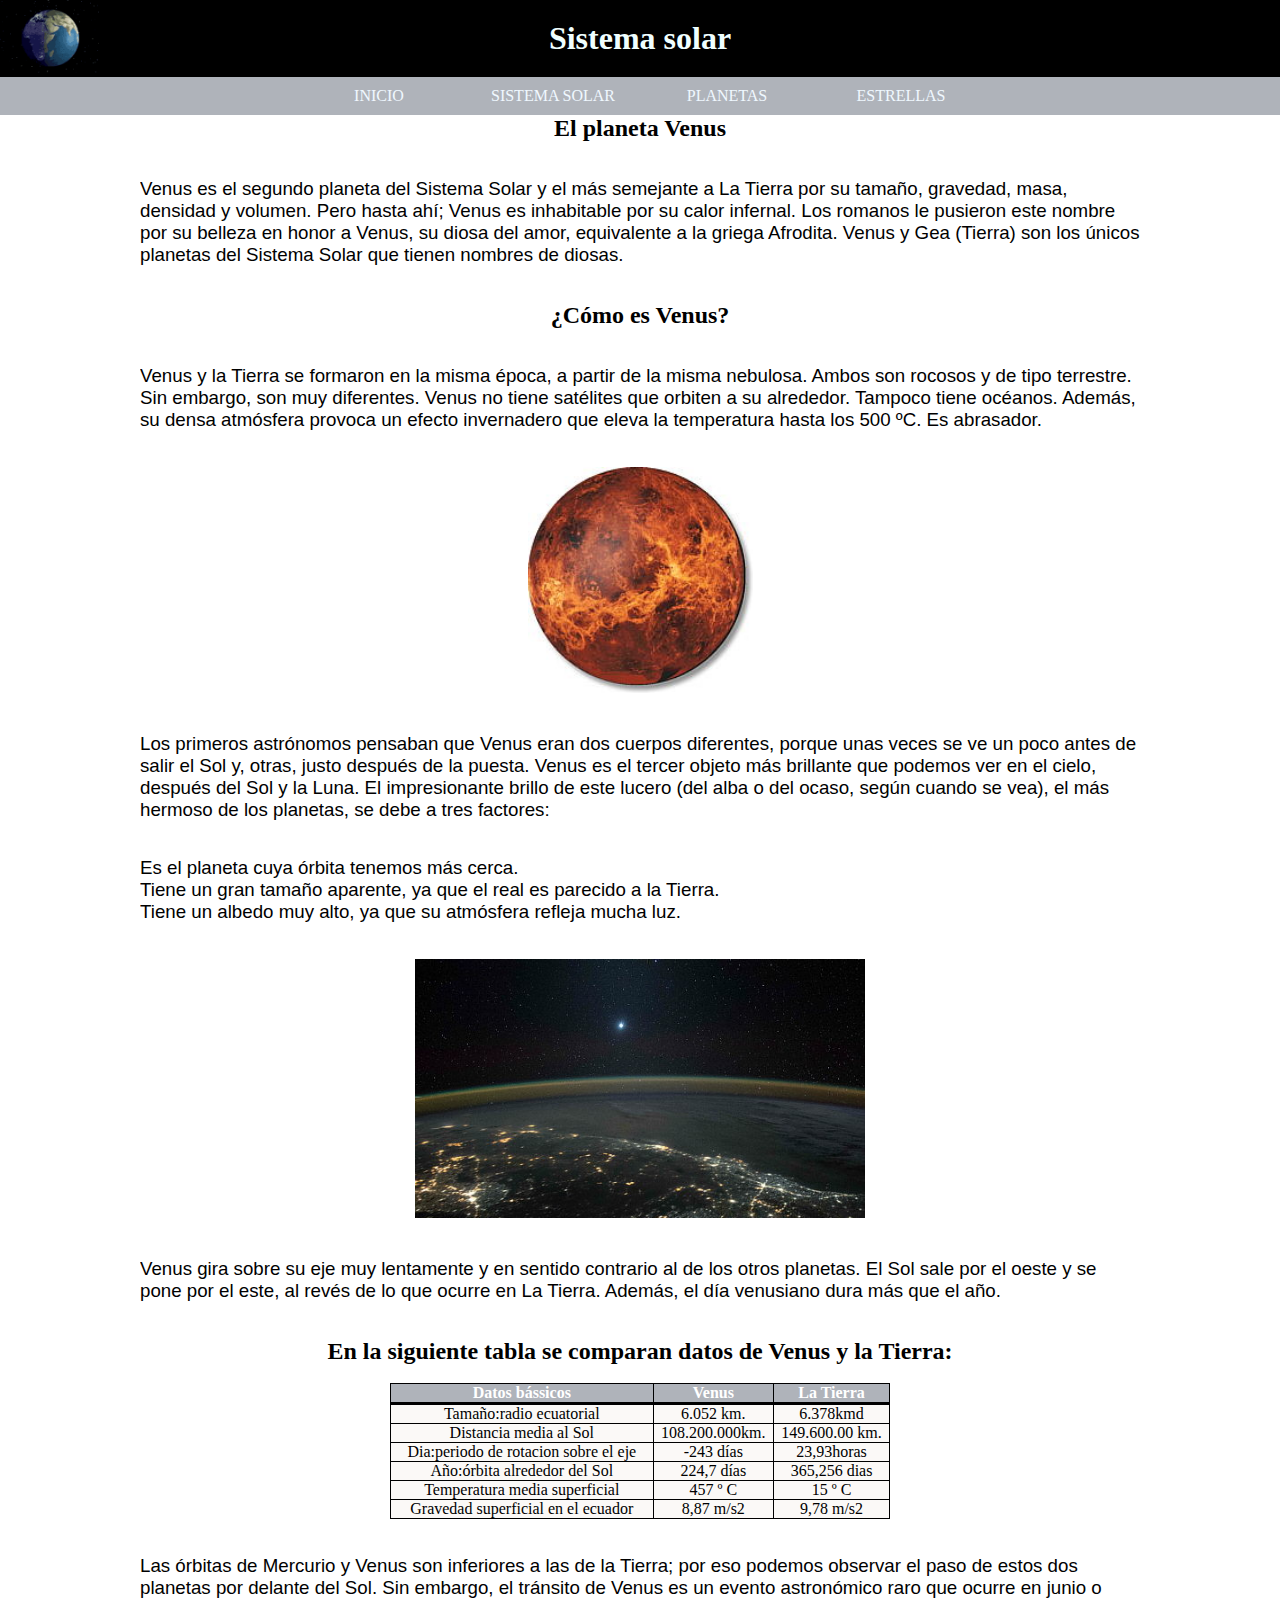
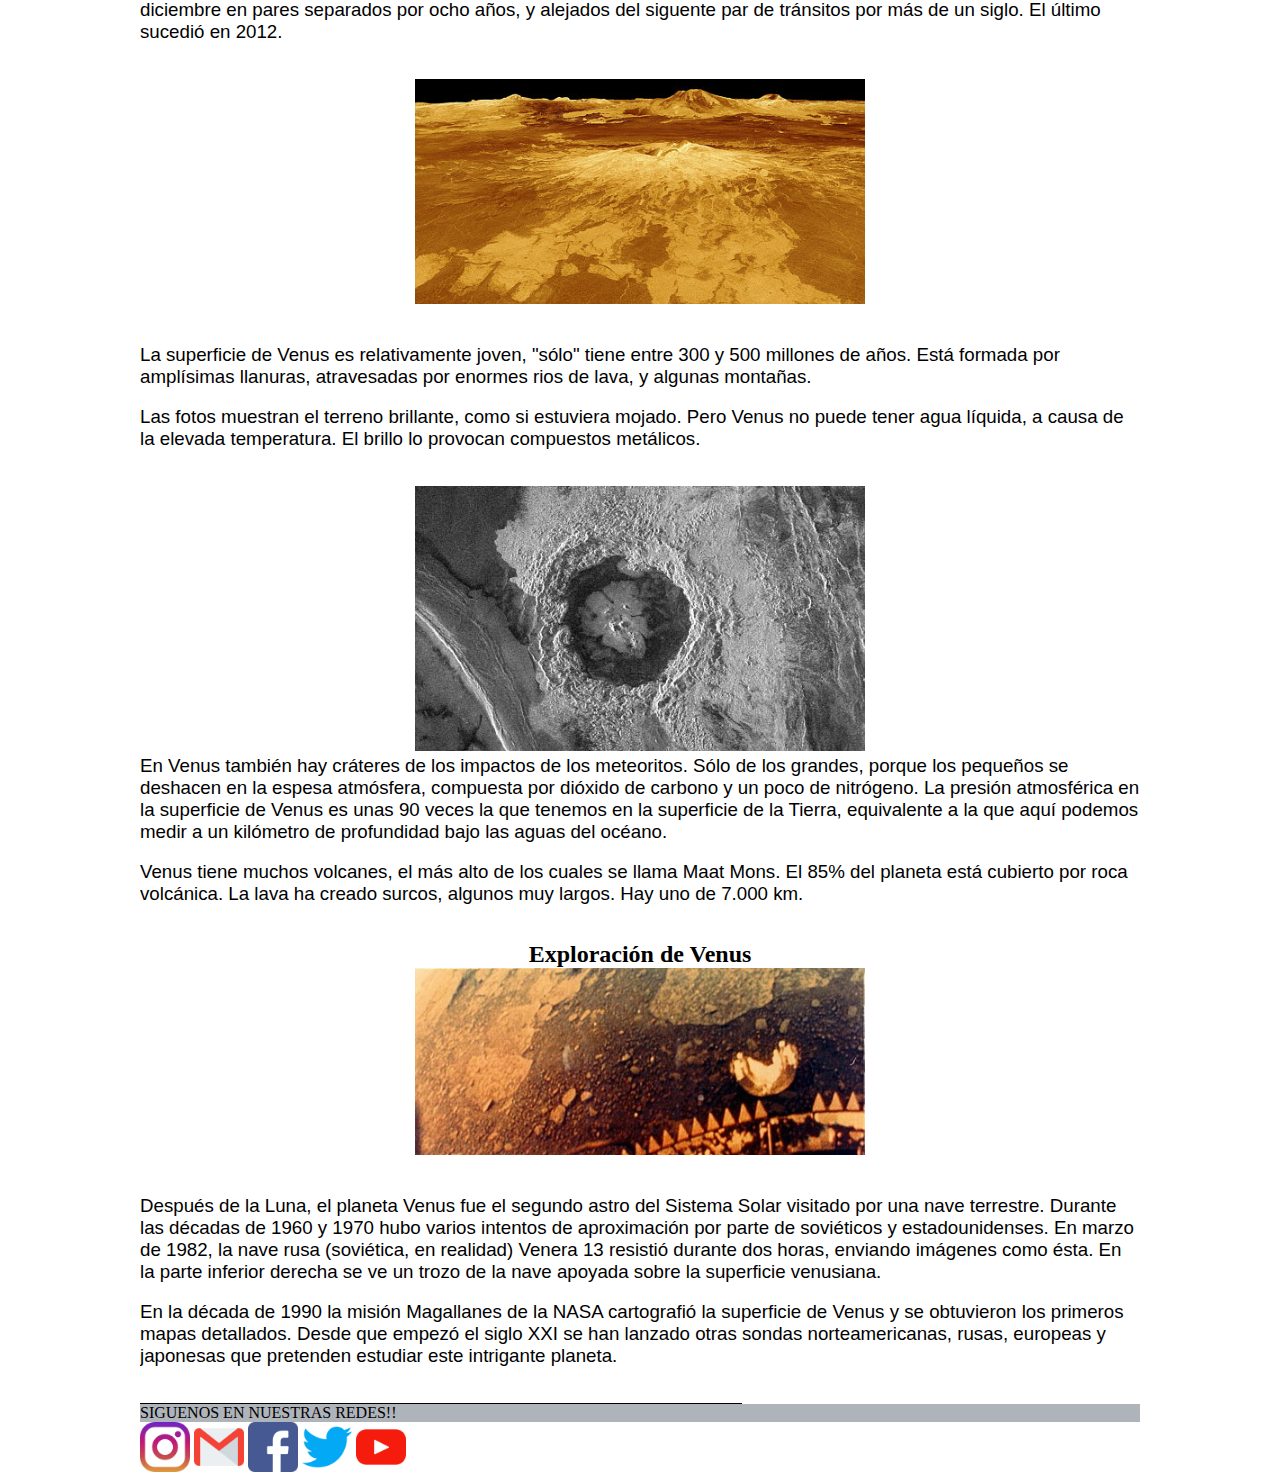
<file: venus.html>
<!DOCTYPE html>
<html lang="en">
<head>
    <meta charset="UTF-8">
    <meta http-equiv="X-UA-Compatible" content="IE=edge">
    <meta name="viewport" content="width=
    , initial-scale=1.0">
    <title>Pagina web</title>

    <link rel="stylesheet" href="style.css/venus.css">
    <meta name="viewport" content="width=device-width, initial-scale=1.0">
</head>
<body>
    <div style="position: absolute; bottom: Xpx; right: Ypx;">
        <img src="./image/tierra-planeta.gif" alt="COCODRILOOOOOOOOO" />
    </div>
    <h1 
    >Sistema solar</h1>
    <nav>
        <ul>
            <li><a href="./inicio.html">INICIO</a></li>
            <li><a href="./index.html">SISTEMA SOLAR</a></li>
            <li><a href="./planetas.html">PLANETAS</a></li>
            <li><a href="">ESTRELLAS</a></li>
        </ul>
    </nav>
    <div class="contenido">
        <h2>El planeta Venus</h2>
        <br><br>
        <h3>Venus es el segundo planeta del Sistema Solar y el más semejante a La Tierra por su tamaño, gravedad, masa, densidad y volumen. Pero hasta ahí; Venus es inhabitable por su calor infernal.
            Los romanos le pusieron este nombre por su belleza en honor a Venus, su diosa del amor, equivalente a la griega Afrodita. Venus y Gea (Tierra) son los únicos planetas del Sistema Solar que tienen nombres de diosas.
        </h3>
        <br><br>
        <h2>¿Cómo es Venus?</h2>
        <br><br>
        <h3>Venus y la Tierra se formaron en la misma época, a partir de la misma nebulosa. Ambos son rocosos y de tipo terrestre. Sin embargo, son muy diferentes. Venus no tiene satélites que orbiten a su alrededor. Tampoco tiene océanos. Además, su densa atmósfera provoca un efecto invernadero que eleva la temperatura hasta los 500 ºC. Es abrasador.
        </h3>
        <br><br>
        <center>
        <div class="venus">
            <img src="./image/venus.jpg" alt="">
            </div>
        </center>
            <br><br>
            <h3>Los primeros astrónomos pensaban que Venus eran dos cuerpos diferentes, porque unas veces se ve un poco antes de salir el Sol y, otras, justo después de la puesta. Venus es el tercer objeto más brillante que podemos ver en el cielo, después del Sol y la Luna. El impresionante brillo de este lucero (del alba o del ocaso, según cuando se vea), el más hermoso de los planetas, se debe a tres factores:</h3>
    <br><br>
    <h3>
        <li>
            Es el planeta cuya órbita tenemos más cerca.
        </li>
        <li>
            Tiene un gran tamaño aparente, ya que el real es parecido a la Tierra.
        </li>
        <li>Tiene un albedo muy alto, ya que su atmósfera refleja mucha luz.
        </li>
    </h3>
    <br><br>
    <div class="sistema-solar">
        <img src="./image/venus0.jpg" alt="">
        </div>
        <br><br>
        <h3>Venus gira sobre su eje muy lentamente y en sentido contrario al de los otros planetas. El Sol sale por el oeste y se pone por el este, al revés de lo que ocurre en La Tierra. Además, el día venusiano dura más que el año.</h3>
<br><br>
        <h2>En la siguiente tabla se comparan datos de Venus y la Tierra:</h2>
        <br>
        <div class="main-container">
            <center>
            <table>
                <thead>
                    <tr>
                        <th>Datos bássicos</th><th>Venus</th><th>La Tierra</th>
                    </tr>
                </thead>
                <tr>
                    <td>Tamaño:radio ecuatorial</td><td>6.052 km.</td><td>6.378kmd</td>
                </tr>
                <tr>
                    <td>Distancia media al  Sol</td><td>108.200.000km.</td><td>149.600.00 km.</td>
                </tr>
                <tr>
                    <td>Dia:periodo de rotacion sobre el eje</td><td>-243 días</td><td>23,93horas</td>
                </tr>
                <tr>
                    <td>Año:órbita alrededor del Sol</td><td>224,7 días</td><td>365,256 dias</td>
                </tr>
                <tr>
                    <td>Temperatura media superficial</td><td>457 º C</td><td>15 º C</td>
                </tr>
                <tr>
                    <td>Gravedad superficial en el ecuador</td><td>8,87 m/s2</td><td>9,78 m/s2</td>
                </tr>
            </table>
        </div>
        </center>
        <br><br>
        <h3>Las órbitas de Mercurio y Venus son inferiores a las de la Tierra; por eso podemos observar el paso de estos dos planetas por delante del Sol. Sin embargo, el tránsito de Venus es un evento astronómico raro que ocurre en junio o diciembre en pares separados por ocho años, y alejados del siguente par de tránsitos por más de un siglo. El último sucedió en 2012.</h3>

<br><br>
<div class="sistema-solar">
    <img src="./image/venus1.jpg" alt="">
    </div>
    <br><br>
    <h3>La superficie de Venus es relativamente joven, "sólo" tiene entre 300 y 500 millones de años. Está formada por amplísimas llanuras, atravesadas por enormes rios de lava, y algunas montañas.</h3>
<br>
<h3>Las fotos muestran el terreno brillante, como si estuviera mojado. Pero Venus no puede tener agua líquida, a causa de la elevada temperatura. El brillo lo provocan compuestos metálicos.
</h3>
<br><br>
<div class="sistema-solar">
    <img src="./image/venus2.jpg" alt="">
    </div>
    <h3>En Venus también hay cráteres de los impactos de los meteoritos. Sólo de los grandes, porque los pequeños se deshacen en la espesa atmósfera, compuesta por dióxido de carbono y un poco de nitrógeno. La presión atmosférica en la superficie de Venus es unas 90 veces la que tenemos en la superficie de la Tierra, equivalente a la que aquí podemos medir a un kilómetro de profundidad bajo las aguas del océano.</h3>
<br>
    <h3>Venus tiene muchos volcanes, el más alto de los cuales se llama Maat Mons. El 85% del planeta está cubierto por roca volcánica. La lava ha creado surcos, algunos muy largos. Hay uno de 7.000 km.</h3>
    
    <br><br>
    <h2>Exploración de Venus</h2>
    <div class="sistema-solar">
        <img src="./image/venus  exploracion.jpg" alt="">
        </div>
        <br><br>
        <h3>Después de la Luna, el planeta Venus fue el segundo astro del Sistema Solar visitado por una nave terrestre. Durante las décadas de 1960 y 1970 hubo varios intentos de aproximación por parte de soviéticos y estadounidenses. En marzo de 1982, la nave rusa (soviética, en realidad) Venera 13 resistió durante dos horas, enviando imágenes como ésta. En la parte inferior derecha se ve un trozo de la nave apoyada sobre la superficie venusiana.</h3>
    <br>
    <h3>
        En la década de 1990 la misión Magallanes de la NASA cartografió la superficie de Venus y se obtuvieron los primeros mapas detallados. Desde que empezó el siglo XXI se han lanzado otras sondas norteamericanas, rusas, europeas y japonesas que pretenden estudiar este intrigante planeta.
    </h3>
    <br><br>
    <hr size="1" color="black" width="60%">
        <div class="redes1">
SIGUENOS EN NUESTRAS REDES!!
</div>
<a href="https://www.instagram.com/"><img class="redes" src="./image/11.png" alt=""></a>
<a href="https://mail.google.com/"><img class="redes" src="./image/22.png" alt=""></a>
<a href="https://www.facebook.com/"><img class="redes" src="./image/33.png" alt=""></a>
<a href="https://twitter.com/"><img class="redes" src="./image/44.png" alt=""></a>
<a href="https://www.youtube.com/"><img class="redes" src="./image/55.png" alt=""></a>
</div>
</body>
</html>
</file>
<file: style.css/style.css>
*{
    padding: 0;
    margin: 0;
}
h1{
    text-align: center;
    background-color: black;
    color: azure;
    padding: 20px;
}
nav{
    background-color: #afb3ba;
    width: 100%;
    list-style-type:none;
    text-align: center;
}
nav li{
    display: inline-flex;
}
nav a{
    text-decoration: none;
    color: aliceblue;
    padding: 10px;
    width: 150px;
}
nav li:hover {
    background-color: black;
}
header{

}
h2{
    text-align:center;
}
.contenido{
width: 1000px;
max-width: 1000px;
margin:0 auto;
overflow: hidden;
background-color:none;
}
h3{
    font-weight:300;
    font-family:Arial, Helvetica, sans-serif
}
img{
    width:45%;
    height: 100%;
    object-fit: cover;
    text-align: center;
}
.sistema-solar{
    width: 100%;
    height: 100%;
    text-align: center;
}
.redes{
    width: 50px;
    height: 50px;
    text-align: center;
}
.redes1{
    text-align: none;
    background-color:  #afb3ba;
    font-size:medium
}
</file>
<file: style.css/inicio.css>
*{
    padding: 0;
    margin: 0;
}
h1{
    text-align: center;
    background-color: black;
    color: azure;
    padding: 20px;
}
nav{
    background-color: #afb3ba;
    width: 100%;
    list-style-type:none;
    text-align: center;
}
nav li{
    display: inline-flex;
}
nav a{
    text-decoration: none;
    color: aliceblue;
    padding: 10px;
    width: 150px;
}
nav li:hover {
    background-color: black;
}
header{

}
h2{
    text-align:center;
}
.contenido{
width: 1000px;
max-width: 1000px;
margin:0 auto;
overflow: hidden;
background-color:none;
}
h3{
    font-weight:300;
    font-family:Arial, Helvetica, sans-serif
}
img{
    width:45%;
    height: 100%;
    object-fit: cover;
    text-align: center;
}
.sistema-solar{
    width: 100%;
    height: 100%;
    text-align: center;
}
.redes{
    width: 50px;
    height: 50px;
    text-align: center;
}
.redes1{
    text-align: none;
    background-color:  #afb3ba;
    font-size:medium
}
table{
    background-color: rgba(251, 249, 246, 0.931);
    text-align: center;
    border-collapse: collapse;
    width: 50%;

}
th, td{
    border: solid 1px black;
    padding: 5;
}
thead{
    background-color: #afb3ba;
    border-bottom: solid 3px black;
    color: white;
}
.tierra{
    width: 40%;
    height: 40%;
}
.planetas{
    width: 40%;
    height: 30%;
}
</file>
<file: style.css/tierra.css>
*{
    padding: 0;
    margin: 0;
}
h1{
    text-align: center;
    background-color: black;
    color: azure;
    padding: 20px;
}
nav{
    background-color: #afb3ba;
    width: 100%;
    list-style-type:none;
    text-align: center;
}
nav li{
    display: inline-flex;
}
nav a{
    text-decoration: none;
    color: aliceblue;
    padding: 10px;
    width: 150px;
}
nav li:hover {
    background-color: black;
}
header{

}
h2{
    text-align:center;
}
.contenido{
width: 1000px;
max-width: 1000px;
margin:0 auto;
overflow: hidden;
background-color:none;
}
h3{
    font-weight:300;
    font-family:Arial, Helvetica, sans-serif
}
img{
    width:45%;
    height: 100%;
    object-fit: cover;
    text-align: center;
}
.sistema-solar{
    width: 100%;
    height: 100%;
    text-align: center;
}
.redes{
    width: 50px;
    height: 50px;
    text-align: center;
}
.redes1{
    text-align: none;
    background-color:  #afb3ba;
    font-size:medium
}
table{
    background-color: rgba(251, 249, 246, 0.931);
    text-align: center;
    border-collapse: collapse;
    width: 50%;

}
th, td{
    border: solid 1px black;
    padding: 5;
}
thead{
    background-color: #afb3ba;
    border-bottom: solid 3px black;
    color: white;
}
.tierra{
    width: 50%;
    height: 50%;
}
</file>
<file: style.css/mercurio.css>
*{
    padding: 0;
    margin: 0;
}
h1{
    text-align: center;
    background-color: black;
    color: azure;
    padding: 20px;
}
nav{
    background-color: #afb3ba;
    width: 100%;
    list-style-type:none;
    text-align: center;
}
nav li{
    display: inline-flex;
}
nav a{
    text-decoration: none;
    color: aliceblue;
    padding: 10px;
    width: 150px;
}
nav li:hover {
    background-color: black;
}
header{

}
h2{
    text-align:center;
}
.contenido{
width: 1000px;
max-width: 1000px;
margin:0 auto;
overflow: hidden;
background-color:none;
}
h3{
    font-weight:300;
    font-family:Arial, Helvetica, sans-serif
}
img{
    width:45%;
    height: 100%;
    object-fit: cover;
    text-align: center;
}
.sistema-solar{
    width: 100%;
    height: 100%;
    text-align: center;
}
.redes{
    width: 50px;
    height: 50px;
    text-align: center;
}
.redes1{
    text-align: none;
    background-color:  #afb3ba;
    font-size:medium
}
table{
    background-color: rgba(251, 249, 246, 0.931);
    text-align: center;
    border-collapse: collapse;
    width: 50%;

}
th, td{
    border: solid 1px black;
    padding: 5;
}
thead{
    background-color: #afb3ba;
    border-bottom: solid 3px black;
    color: white;
}
</file>
<file: style.css/style1.css>
*{
    padding: 0;
    margin: 0;
}
h1{
    text-align: center;
    background-color: black;
    color: azure;
    padding: 20px;
}
nav{
    background-color: #afb3ba;
    width: 100%;
    list-style-type:none;
    text-align: center;
}
nav li{
    display: inline-flex;
}
nav a{
    text-decoration: none;
    color: aliceblue;
    padding: 10px;
    width: 150px;
}
nav li:hover {
    background-color: black;
}
header{

}
h2{
    text-align:center;
}
.contenido{
width: 1000px;
max-width: 1000px;
margin:0 auto;
overflow: hidden;
background-color:none;
}
h3{
    font-weight:300;
    font-family:Arial, Helvetica, sans-serif
}
img{
    width:45%;
    height: 100%;
    object-fit: cover;
    text-align: center;
}
.sistema-solar{
    width: 100%;
    height: 100%;
    text-align: center;
}
.redes{
    width: 50px;
    height: 50px;
    text-align: center;
}
.redes1{
    text-align: none;
    background-color:  #afb3ba;
    font-size:medium
}
.planetas{
    width: 15%;
    height: 15%;
    
}
</file>
<file: style.css/venus.css>
*{
    padding: 0;
    margin: 0;
}
h1{
    text-align: center;
    background-color: black;
    color: azure;
    padding: 20px;
}
nav{
    background-color: #afb3ba;
    width: 100%;
    list-style-type:none;
    text-align: center;
}
nav li{
    display: inline-flex;
}
nav a{
    text-decoration: none;
    color: aliceblue;
    padding: 10px;
    width: 150px;
}
nav li:hover {
    background-color: black;
}
header{

}
h2{
    text-align:center;
}
.contenido{
width: 1000px;
max-width: 1000px;
margin:0 auto;
overflow: hidden;
background-color:none;
}
h3{
    font-weight:300;
    font-family:Arial, Helvetica, sans-serif
}
img{
    width:45%;
    height: 100%;
    object-fit: cover;
    text-align: center;
}
.sistema-solar{
    width: 100%;
    height: 100%;
    text-align: center;
}
.redes{
    width: 50px;
    height: 50px;
    text-align: center;
}
.redes1{
    text-align: none;
    background-color:  #afb3ba;
    font-size:medium
}
table{
    background-color: rgba(251, 249, 246, 0.931);
    text-align: center;
    border-collapse: collapse;
    width: 50%;

}
th, td{
    border: solid 1px black;
    padding: 5;
}
thead{
    background-color: #afb3ba;
    border-bottom: solid 3px black;
    color: white;
}
.venus{
    width: 50%;
    height: 50%;
}
</file>
